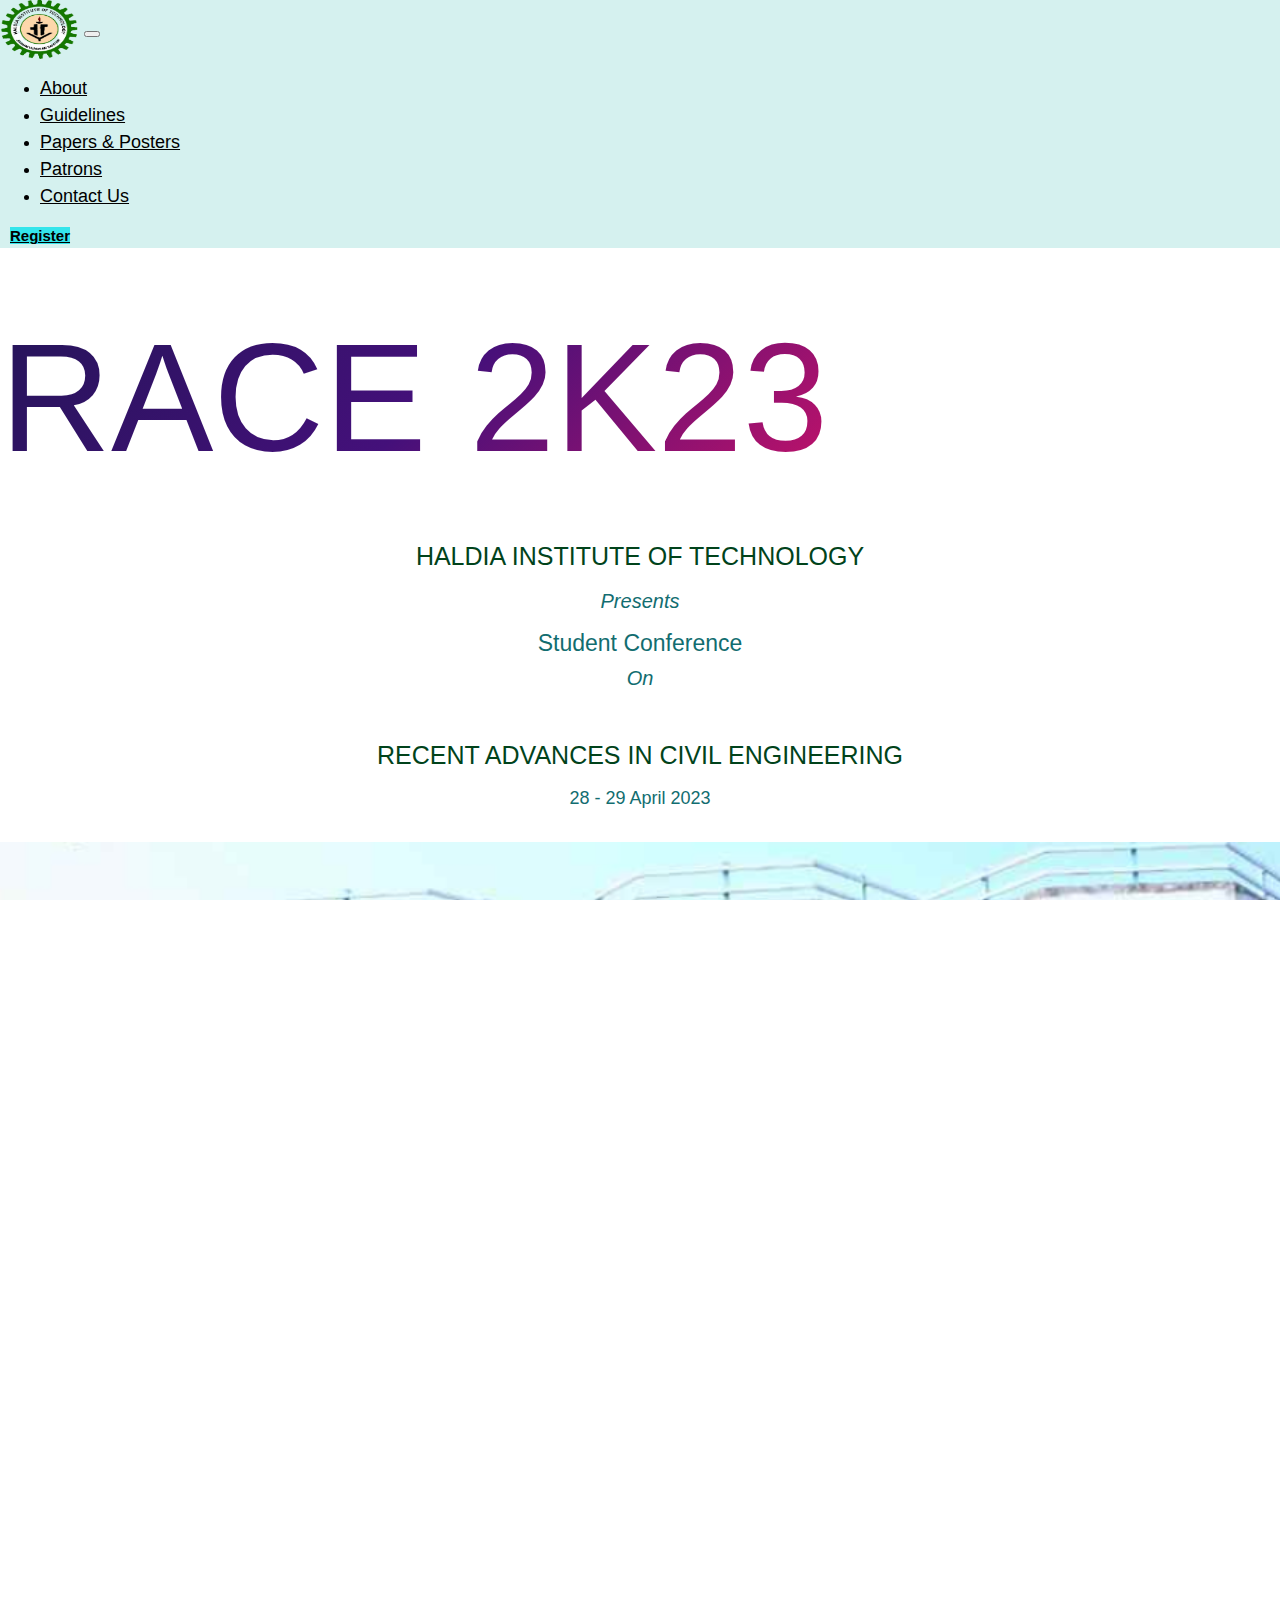
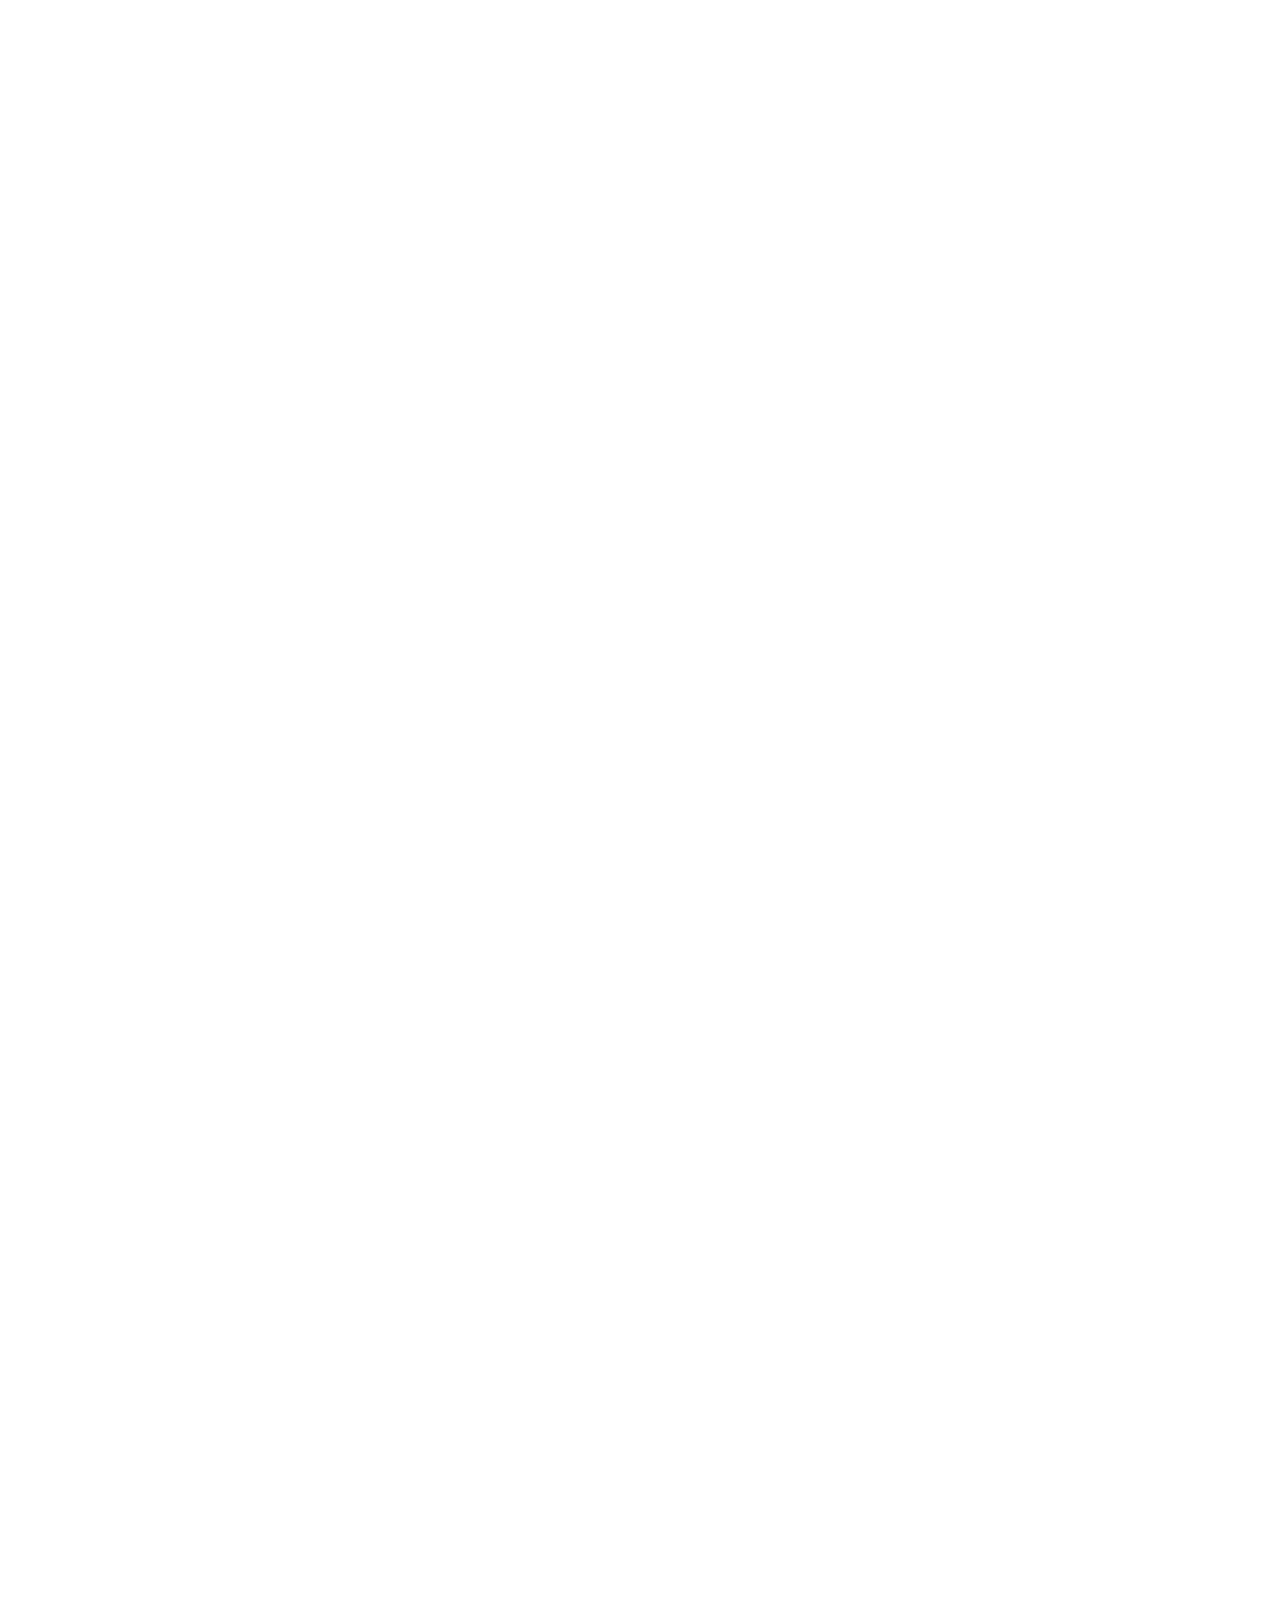
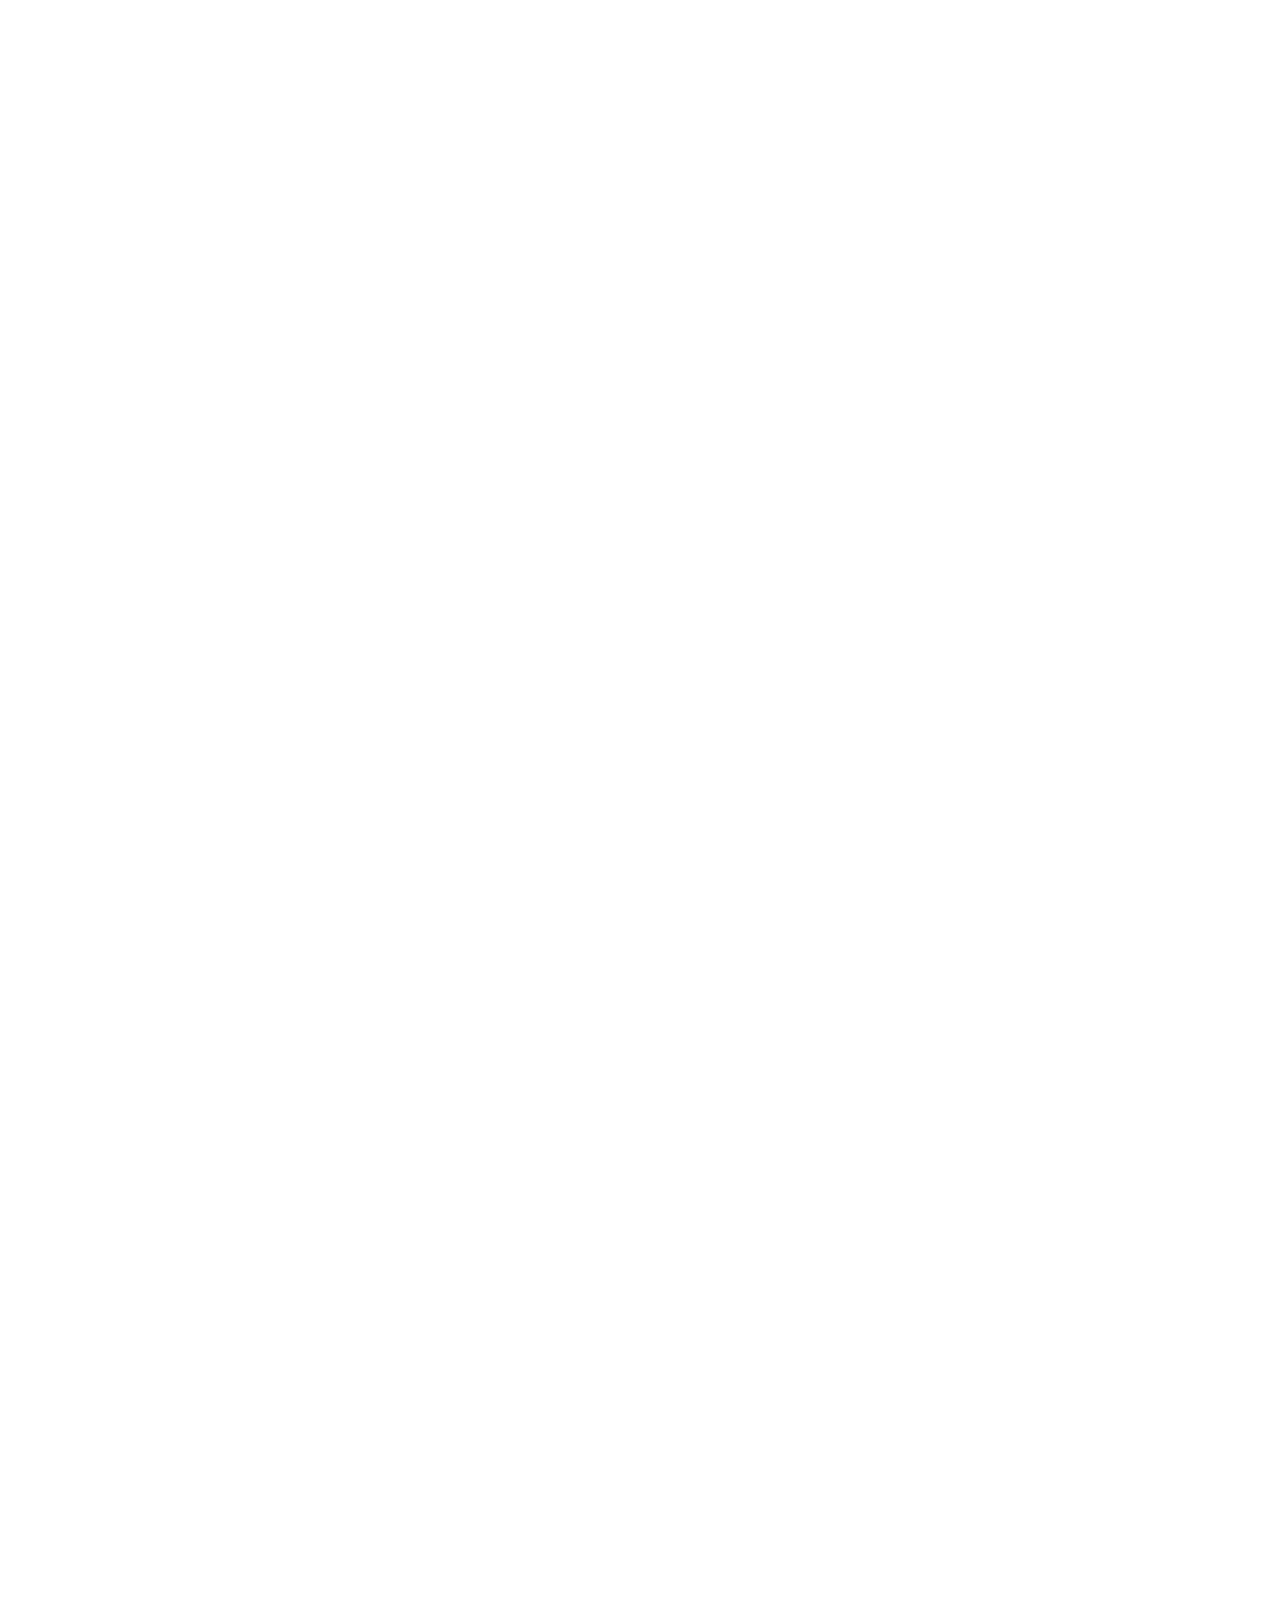
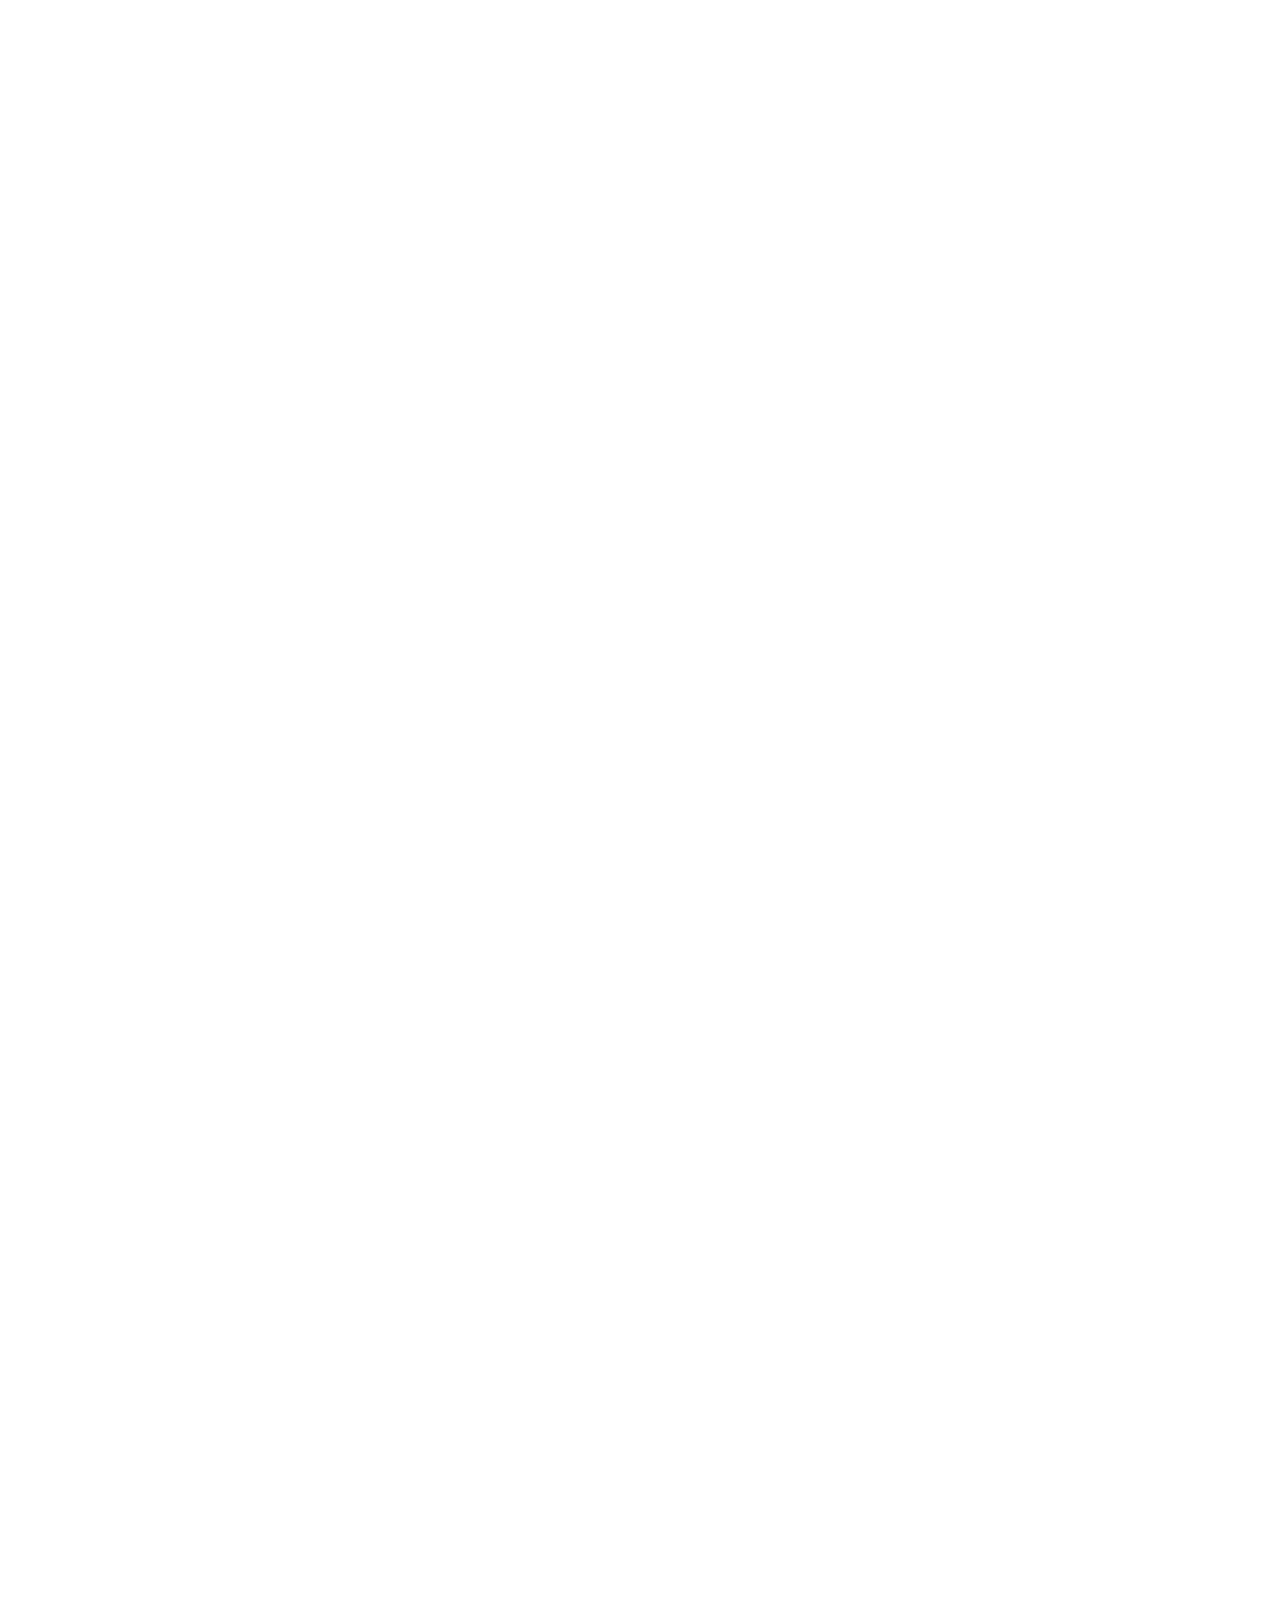
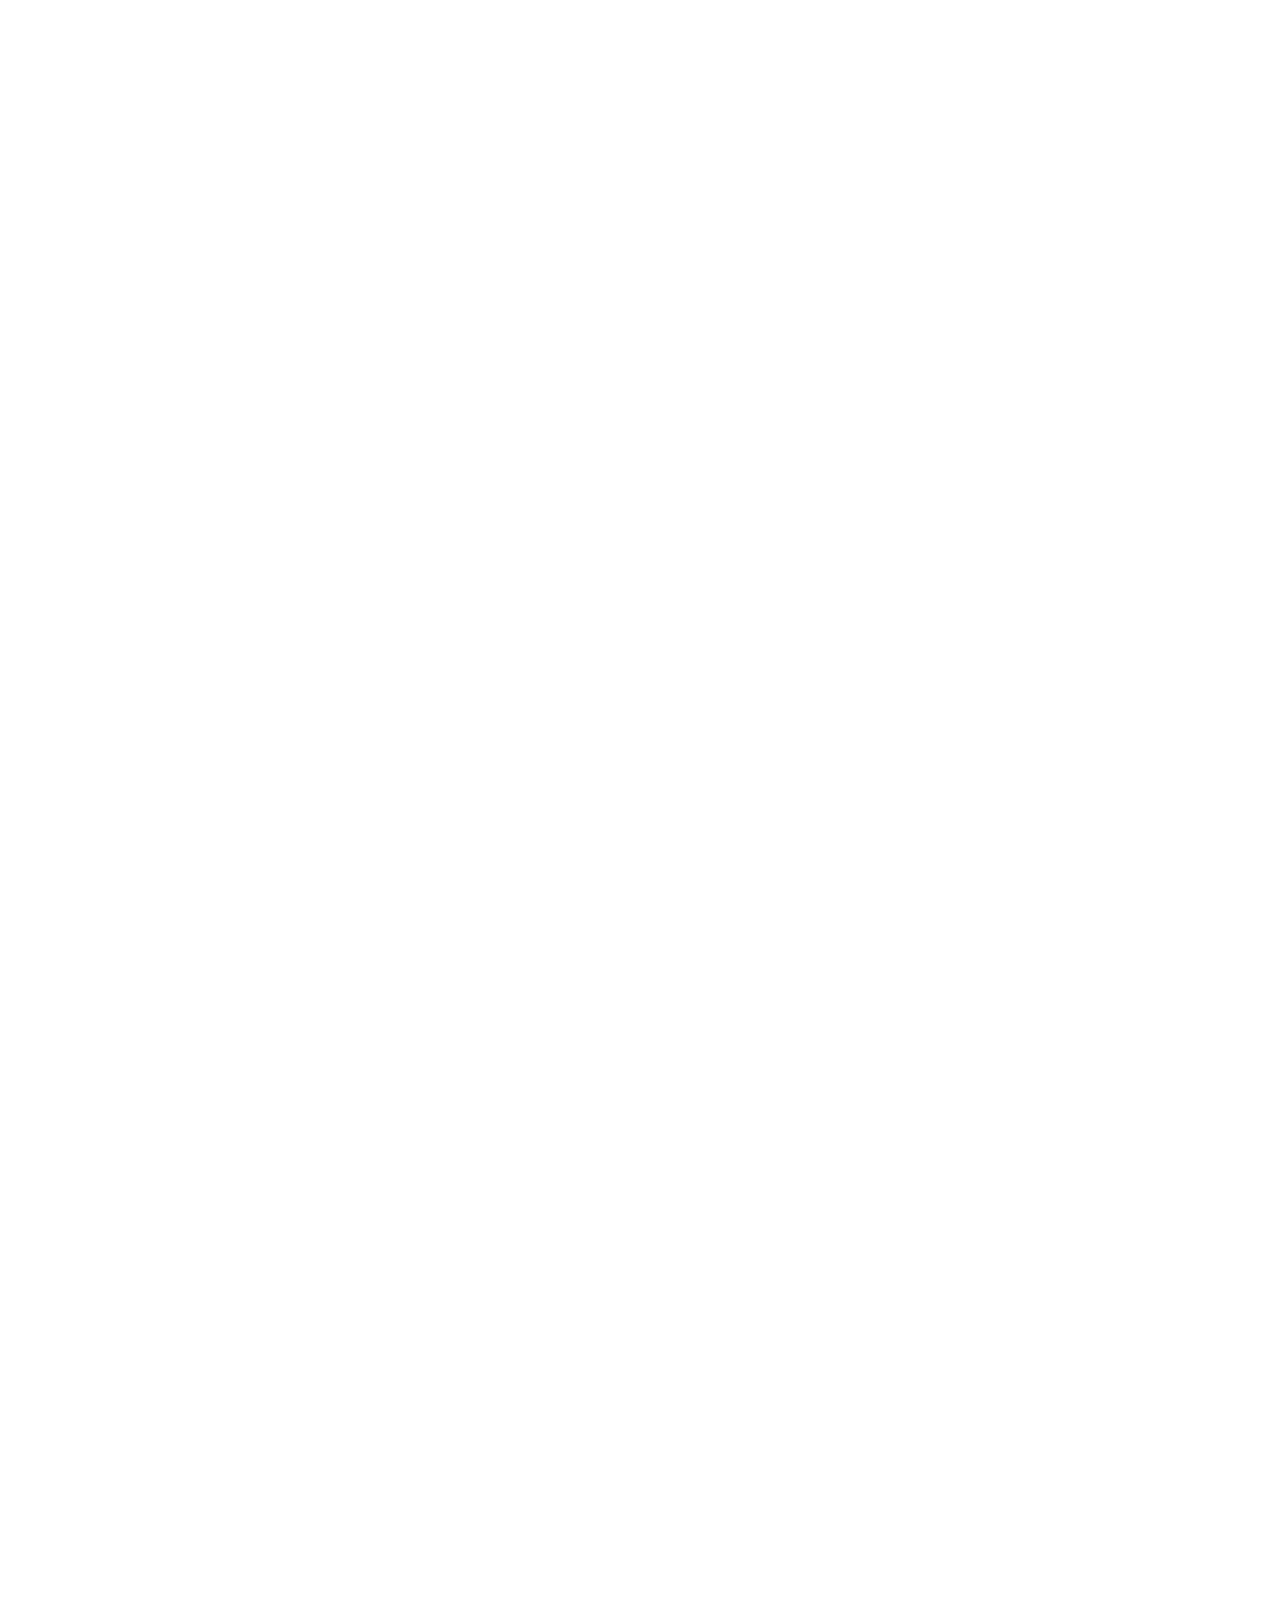
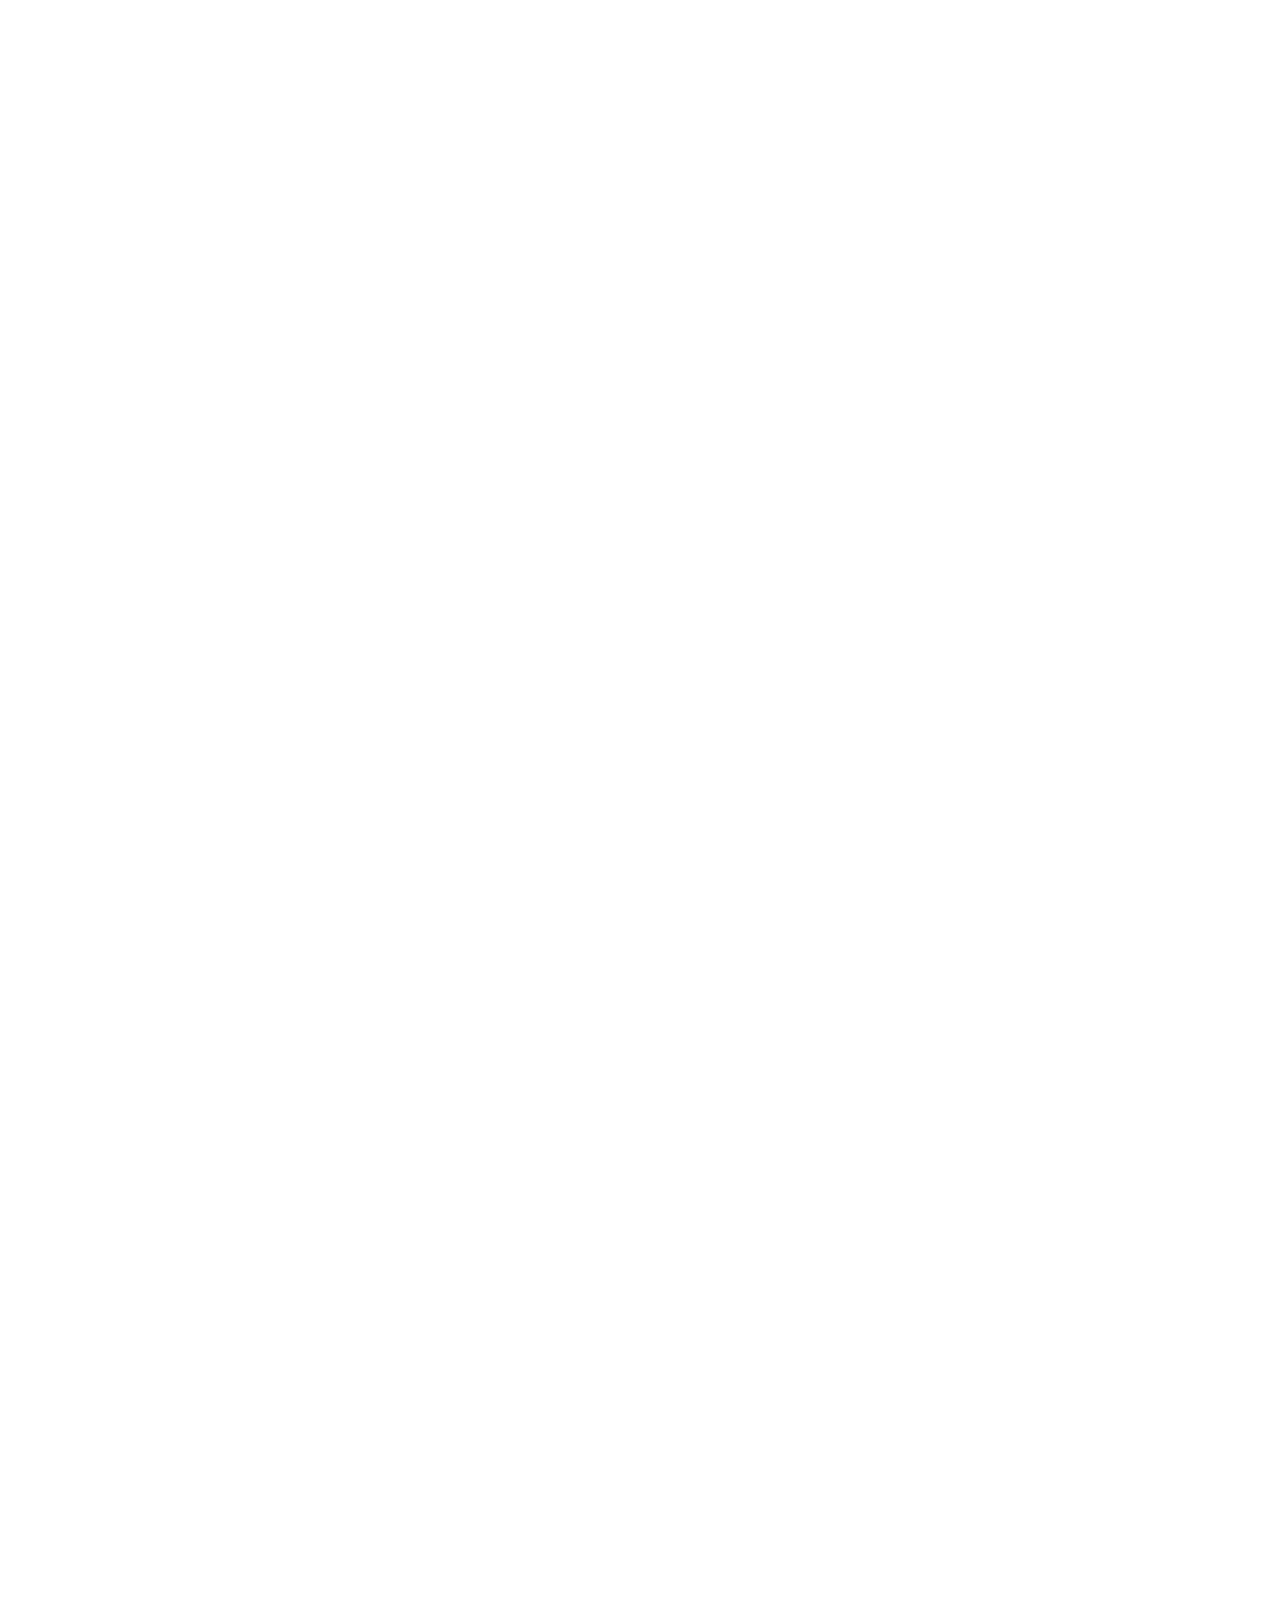
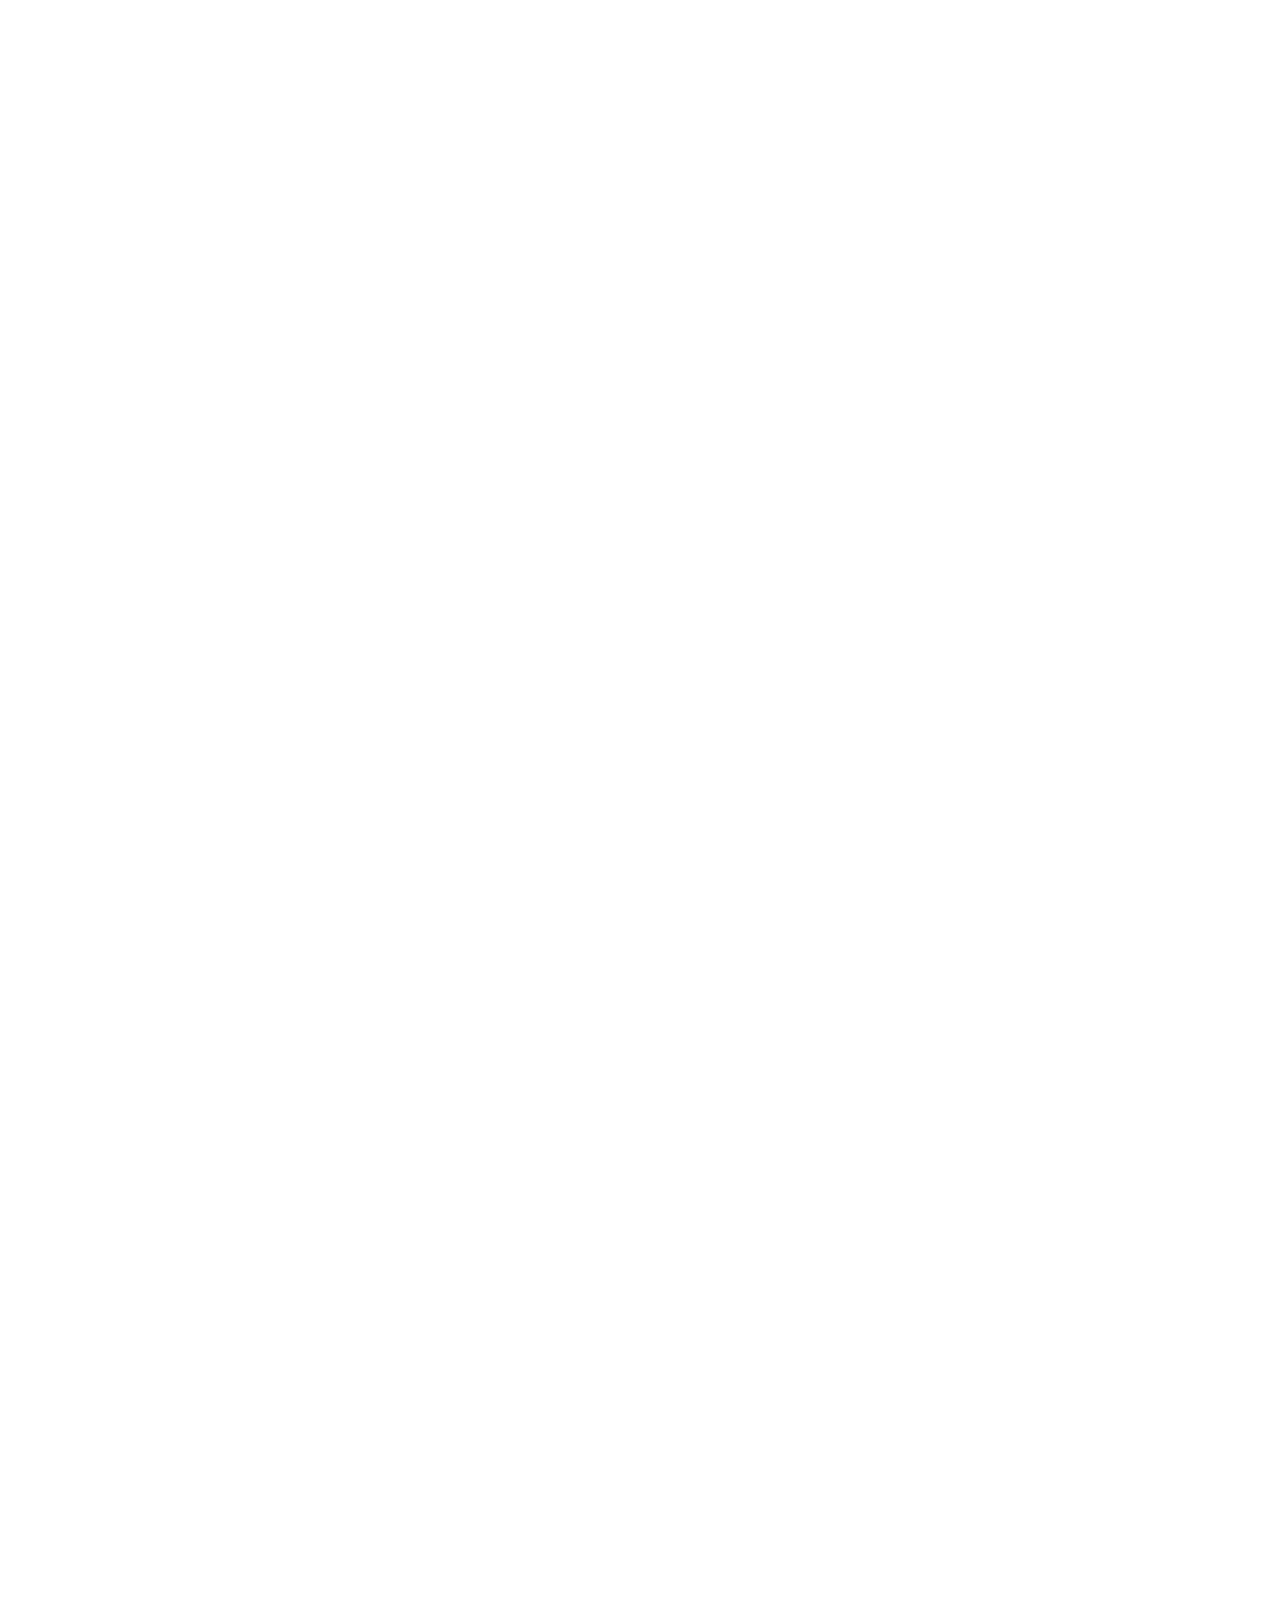
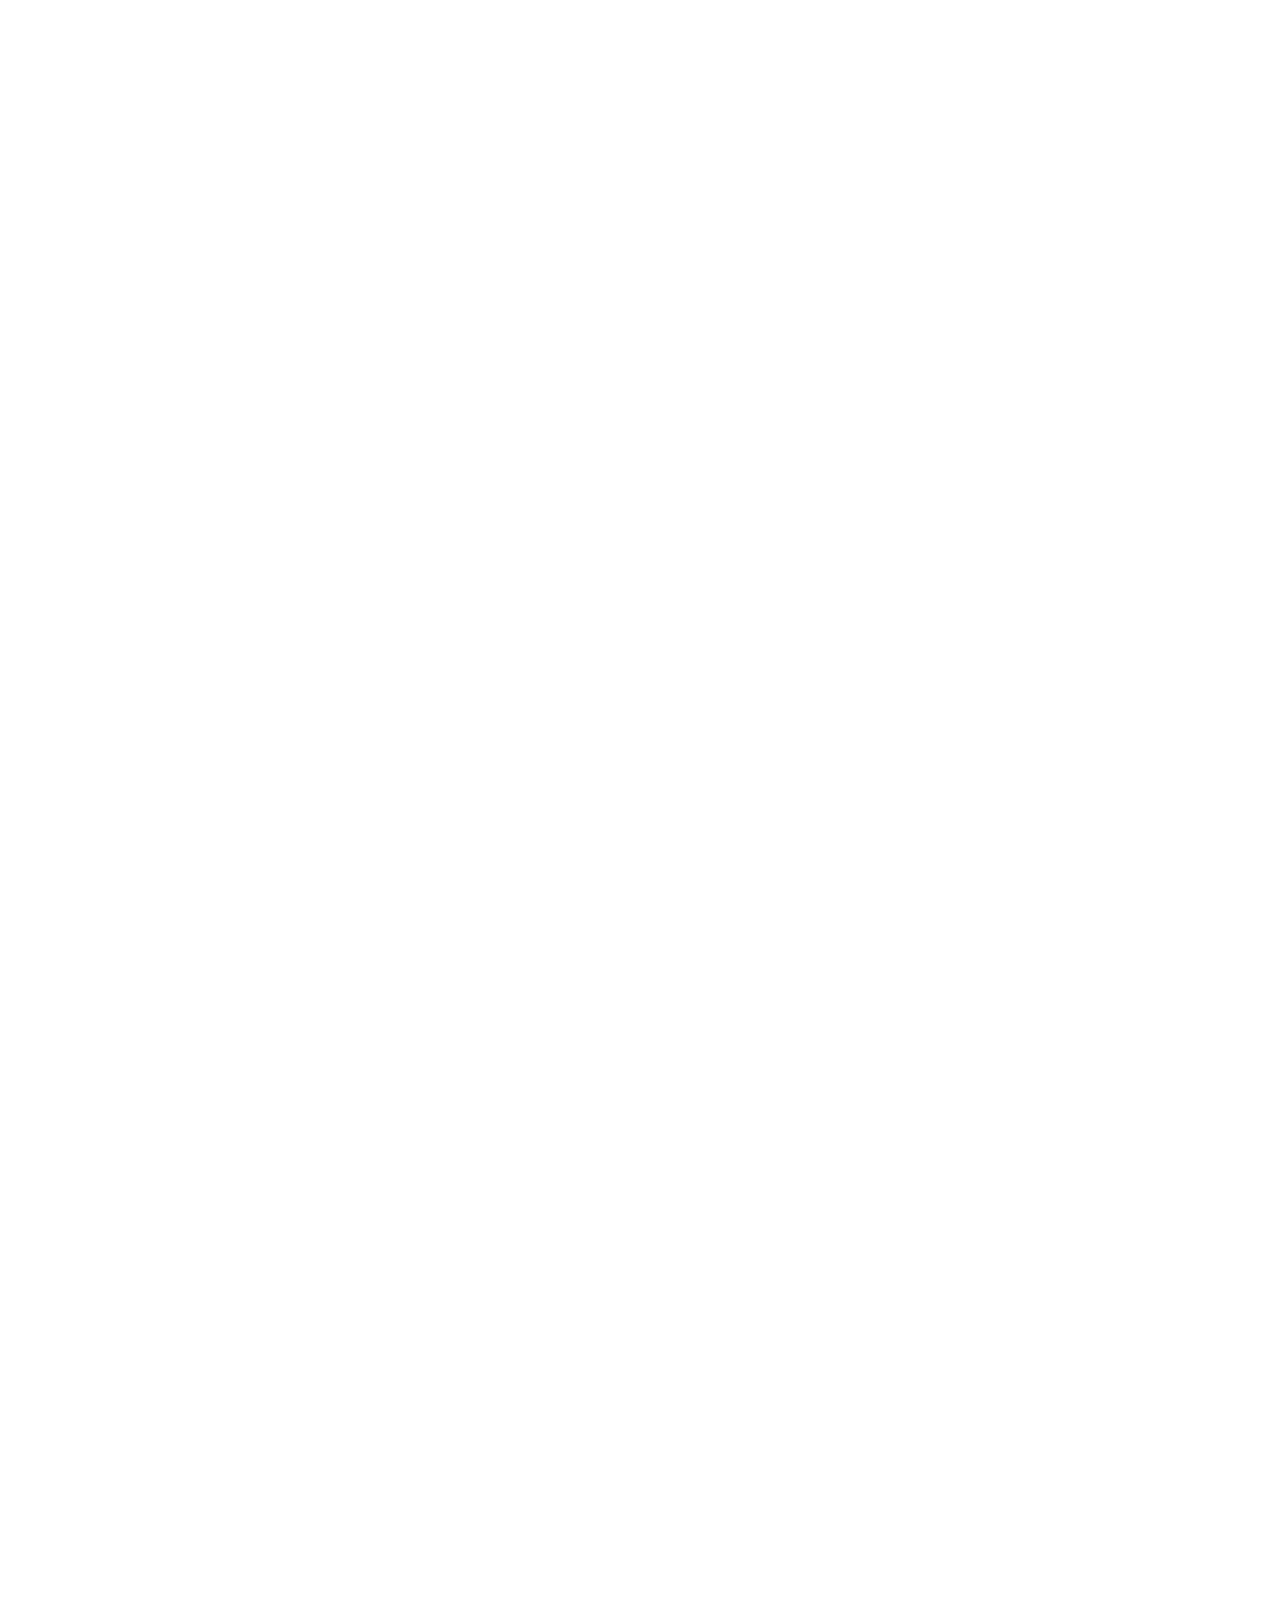
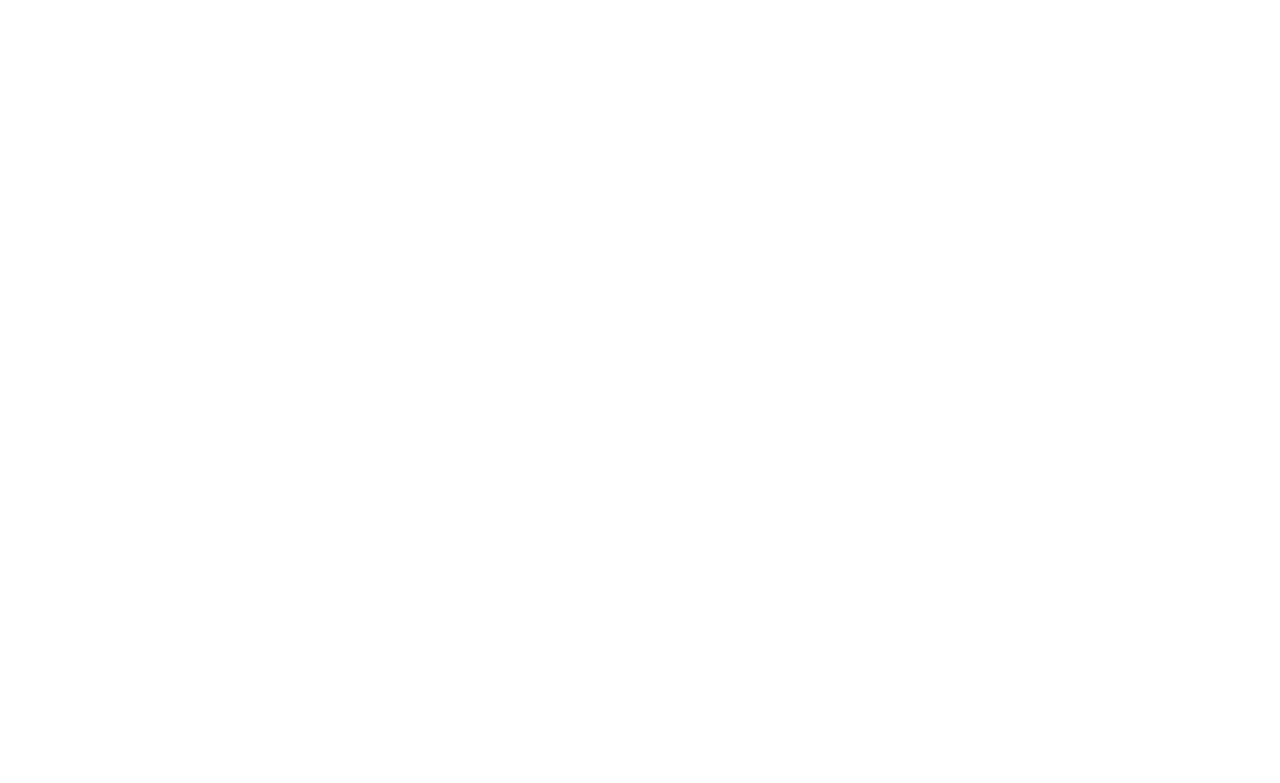
<file: index.html>
<!DOCTYPE html>
<html lang="en">
<head>
    <meta charset="UTF-8">
    <meta http-equiv="X-UA-Compatible" content="IE=edge">
    <meta name="viewport" content="width=device-width, initial-scale=1.0">

    <link href="https://cdn.jsdelivr.net/npm/bootstrap@5.2.1/dist/css/bootstrap.min.css" rel="stylesheet"
    integrity="sha384-iYQeCzEYFbKjA/T2uDLTpkwGzCiq6soy8tYaI1GyVh/UjpbCx/TYkiZhlZB6+fzT" crossorigin="anonymous">
    <script src="https://cdn.jsdelivr.net/npm/bootstrap@5.2.1/dist/js/bootstrap.bundle.min.js"
    integrity="sha384-u1OknCvxWvY5kfmNBILK2hRnQC3Pr17a+RTT6rIHI7NnikvbZlHgTPOOmMi466C8"
    crossorigin="anonymous"></script>
    <link rel="stylesheet" href="https://www.w3schools.com/w3css/4/w3.css">
  <link rel="stylesheet" href="https://stackpath.bootstrapcdn.com/bootstrap/5.0.0-alpha1/css/bootstrap.min.css"
    integrity="sha384-r4NyP46KrjDleawBgD5tp8Y7UzmLA05oM1iAEQ17CSuDqnUK2+k9luXQOfXJCJ4I" crossorigin="anonymous">
  <link rel="stylesheet" href="https://use.fontawesome.com/releases/v5.13.0/css/all.css">
  <link rel="stylesheet" href="https://cdn.jsdelivr.net/npm/bootstrap-icons@1.9.1/font/bootstrap-icons.css">
  <script src="https://cdn.jsdelivr.net/npm/popper.js@1.16.0/dist/umd/popper.min.js"
    integrity="sha384-Q6E9RHvbIyZFJoft+2mJbHaEWldlvI9IOYy5n3zV9zzTtmI3UksdQRVvoxMfooAo" crossorigin="anonymous">
    </script>
  
  <script src="https://stackpath.bootstrapcdn.com/bootstrap/5.0.0-alpha1/js/bootstrap.min.js"
    integrity="sha384-oesi62hOLfzrys4LxRF63OJCXdXDipiYWBnvTl9Y9/TRlw5xlKIEHpNyvvDShgf/" crossorigin="anonymous">
    </script>
<link rel="stylesheet" href="https://cdnjs.cloudflare.com/ajax/libs/font-awesome/6.2.0/css/all.min.css" integrity="sha512-xh6O/CkQoPOWDdYTDqeRdPCVd1SpvCA9XXcUnZS2FmJNp1coAFzvtCN9BmamE+4aHK8yyUHUSCcJHgXloTyT2A==" crossorigin="anonymous" referrerpolicy="no-referrer" /> 
<link rel="stylesheet" href="styles.css"> 
    <title>RACE 2023 - HIT, Haldia</title>
       
    <!-- Fevicon  -->

    <link rel="apple-touch-icon" sizes="180x180" href="https://raw.githubusercontent.com/Himanshi62/AAKAAR/main/aakar-website/static/img/apple-touch-icon.png">
    <link rel="icon" type="image/png" sizes="32x32" href="https://raw.githubusercontent.com/Himanshi62/AAKAAR/main/aakar-website/static/img/favicon-32x32.png">
    <link rel="icon" type="image/png" sizes="16x16" href="https://raw.githubusercontent.com/Himanshi62/AAKAAR/main/aakar-website/static/img/favicon-16x16.png">
    <link rel="manifest" href="/site.webmanifest">
    <meta name="msapplication-TileColor" content="#da532c">
    <meta name="theme-color" content="#ffffff">
    
    <style>
      body{
        overflow-x: hidden;
      }
      #intro {
        background-image: url("https://drive.google.com/file/d/1jjlX3jXlGyujVIFu-2tCdNg1F1KrU4DE/view");
        height: 100vh;
      }

      /* Height for devices larger than 576px */
      @media (min-width: 992px) {
        #intro {
          /* margin-top: -58.59px; */
        }
      }

      .navbar .nav-link {
        color: #000000 !important;
      }


      .accordion-section .panel-default > .panel-heading {
    border: 0;
    border-radius: 7px;
    background: #eaeef2;
    padding: 0;
}
.accordion-section .panel-default .panel-title a {
    display: block;
    text-decoration: none;
    font-weight: 400;
    /* font-family:
    ui-sans-serif
    system-ui
    -apple-system
    BlinkMacSystemFont
    'Segoe UI'
    Roboto
    'Helvetica Neue'
    Arial
    'Noto Sans'
    sans-serif
    'Apple Color Emoji'
    'Segoe UI Emoji'
    'Segoe UI Symbol'
    'Noto Color Emoji' ; */
       font-size: 1.1rem;
    color: #ffffff;
}
.accordion-section .panel-default .panel-title a:after {
    font-family: "Font Awesome 5 Free";
    font-style: normal;
    font-weight: 900;
    font-size: 28px;
    content: "\f106";
    color: #03989E;
    float: right;
    margin-top: 2px;
    /* position: relative; */
}
.accordion-section .panel-default .panel-title a.collapsed:after {
    content: "\f107";
}
.accordion-section .panel-default .panel-body {
    font-size: 1.2rem;
}




/* your CSS goes here*/
.title {color: #fa9746;margin-bottom: 30px;position: relative;}
.title::before {
  position: absolute;
  left: -29px;
  top: 0;
  height: 20px;
  width: 20px;
  transform: rotate(45deg);
  background-color: #03989E;
  /* box-shadow: 0px 4px 4px 0px #aaa; */
  border-radius: 4px;
  content: '';
}
.title::after {
  position: absolute;
  left: -19px;
  top: 25px;
  height: 14px;
  width: 14px;
  transform: rotate(45deg);
  background-color: #03989E;
  /* box-shadow: 0px 4px 4px 0px #aaa; */
  border-radius: 4px;
  content: '';
}
 /* services */
.services {
    padding:40px;
  position: relative;
}
.services .square {
  height: 100px;
  width: 100px;
  margin: 30px auto 40px;
  position: relative;
  border-radius: 15px;
  transform: rotate(45deg);
  padding: 10px;
  background-color:#d1f2eb;
  /* box-shadow: 0px 0px 27px 0px #ccc; */
  /* border: 2px dotted #eaf3fa; */
}
/* .square :hover{
  background-color: #03989E;
} */
.square i {
  transform: rotate(315deg);
  display: block;
  color: #31c3a6;
  font-size: 40px;
  padding-top: 17px;
  padding-right: 16px;
}
.services .square::before {
  position: absolute;
  left: -10px;
  top: 0;
  width: 1px;
  height: 100%;
  /* background-color: #fa9746; */
  content: '';
}
.services .square::after {
  position: absolute;
  left: 50px;
  top: 66px;
  width: 1px;
  height: 88%;
  /* background-color:#fa9746; */
  content: '';
  /* transform: rotate(90deg); */
}
.services .serv .num
 {
   width: 60px;
   height: 60px;
   background-color: #7499f1;
   /* box-shadow: 0px 0px 15px 0px #00a9d3; */
   margin: -38px auto 15px auto;
   border-radius: 50%;
   color: #fff;
   font-size: 30px;
    padding-top: 7px;
    border: 1px dashed;
  }
.services .serv h5 {color: #fa9746;}
.services .serv p {color: black;}
.services .serv hr {
  width: 30px;
  border-top: 3px solid rgb(0 169 211);
}







.timeline-steps {
    display: flex;
    justify-content: center;
    /* flex-wrap: wrap */
}

.timeline-steps .timeline-step {
    align-items: center;
    display: flex;
    flex-direction: column;
    position: relative;
    margin: 1rem
}

@media (min-width:768px) {
    .timeline-steps .timeline-step:not(:last-child):after {
        content: "";
        display: block;
        border-top: .25rem dotted #3b82f6;
        width: 3.46rem;
        position: absolute;
        left: 7.5rem;
        top: .3125rem
    }
    .timeline-steps .timeline-step:not(:first-child):before {
        content: "";
        display: block;
        border-top: .25rem dotted #3b82f6;
        width: 3.8125rem;
        position: absolute;
        right: 7.5rem;
        top: .3125rem
    }
}

.timeline-steps .timeline-content {
    width: 10rem;
    text-align: center
}

.timeline-steps .timeline-content .inner-circle {
    border-radius: 1.5rem;
    height: 1rem;
    width: 1rem;
    display: inline-flex;
    align-items: center;
    justify-content: center;
    background-color: #3b82f6
}

.timeline-steps .timeline-content .inner-circle:before {
    content: "";
    background-color: #3b82f6;
    display: inline-block;
    height: 3rem;
    width: 3rem;
    min-width: 3rem;
    border-radius: 6.25rem;
    opacity: .5
}
  



.panel {
    margin-bottom: 20px;
    background-color: #fff;
    /* border: 1px solid transparent; */
    border-radius: 4px;
    /* -webkit-box-shadow: 0 1px 1px rgba(0,0,0,.05); */
    /* box-shadow: 0 1px 1px rgba(0,0,0,.05); */
}

/* .profile-information .profile-desk {
    border-right: 1px solid #ddd;
    padding-right: 30px;
} */

.btn-primary {
    background-color: #1fb5ad;
    border-color: #1fb5ad;
    color: #FFFFFF;
}

.act-content{
    padding:40px;    
}

.recent-act h1 {
    text-align: center;
    color: #1fb5ad;
    font-size: 16px;
    font-weight: bold;
    text-transform: uppercase;
}

.activity-icon {
    border-radius: 50%;
    -webkit-border-radius: 50%;
    color: #FFFFFF;
    height: 30px;
    line-height: 30px;
    text-align: center;
    width: 30px;
    margin: 20px auto 20px;
    position: relative;
}

.activity-icon.terques {
    background: #8fd6d6;
}

.activity-icon {
    /* background: #C7CBD6; */
}

.recent-act:before {
    /* background-color: #eeeeee; */
    bottom: 0;
    content: "";
    left: 50%;
    position: absolute;
    top: 50px;
    width: 2px;
    z-index: 0;
}

.activity-desk {
    padding: 7px ;
    background: #f2f2f2;
    border-radius: 5px;
    -webkit-border-radius: 5px;
    position: relative;
    text-align: center;
}

.activity-desk h2 {
    color: #03989E;
    font-size: 14px;
    font-weight: bold;
    margin: 0 0 10px 0;
    text-transform: uppercase;
}


p{
  font-size: 1.1rem;
  font-family: 'Montserrat','Helvetica Neue',Arial,sans-serif;
  /* font-family: monserrat; */
}








/* body {
    margin-top: 20px;
} */
.timeline_area {
    position: relative;
    z-index: 1;
}
.single-timeline-area {
    position: relative;
    z-index: 1;
    /* padding-left: 80px; */
}
@media only screen and (max-width: 575px) {
    .single-timeline-area {
        /* padding-left: 100px; */
    }
}
.single-timeline-area .timeline-date {
    position: absolute;
    width: 180px;
    height: 100%;
    top: 0;
    left: 0;
    z-index: 1;
    display: -webkit-box;
    display: -ms-flexbox;
    display: flex;
    -webkit-box-align: center;
    -ms-flex-align: center;
    -ms-grid-row-align: center;
    align-items: center;
    -webkit-box-pack: end;
    -ms-flex-pack: end;
    justify-content: flex-end;
    padding-right: 60px;
}
@media only screen and (max-width: 575px) {
    .single-timeline-area .timeline-date {
        width: 100px;
    }
}
/* .single-timeline-area .timeline-date::after {
    position: absolute;
    width: 3px;
    height: 100%;
    content: "";
    background-color: #ebebeb;
    top: 0;
    right: 30px;
    z-index: 1;
} */
/* .single-timeline-area .timeline-date::before {
    position: absolute;
    width: 11px;
    height: 11px;
    border-radius: 50%;
    background-color: #355681;
    content: "";
    top: 50%;
    right: 26px;
    z-index: 5;
    margin-top: -5.5px;
} */
.single-timeline-area .timeline-date p {
    margin-bottom: 0;
    color: #020710;
    font-size: 13px;
    text-transform: uppercase;
    font-weight: 500;
}
.single-timeline-area .single-timeline-content {
    position: relative;
    z-index: 1;
    padding: 30px 30px 25px;
    border-radius: 6px;
    margin-bottom: 15px;
    margin-top: 15px;
    -webkit-box-shadow: 0 0.25rem 1rem 0 rgba(47, 91, 234, 0.125);
    box-shadow: 0 0.25rem 1rem 0 rgba(47, 91, 234, 0.125);
    border: 1px solid #ebebeb;
}
@media only screen and (max-width: 575px) {
    .single-timeline-area .single-timeline-content {
        padding: 20px;
    }
}
.single-timeline-area .single-timeline-content .timeline-icon {
    -webkit-transition-duration: 500ms;
    transition-duration: 500ms;
    width: 30px;
    height: 30px;
    background-color: #03989E;
    -webkit-box-flex: 0;
    -ms-flex: 0 0 30px;
    flex: 0 0 30px;
    text-align: center;
    max-width: 30px;
    border-radius: 50%;
    margin-right: 15px;
}
.single-timeline-area .single-timeline-content .timeline-icon svg {
    color: #ffffff;
    line-height: 30px;
}
.single-timeline-area .single-timeline-content .timeline-icon i {
    color: #ffffff;
    line-height: 30px;
}
.single-timeline-area .single-timeline-content .timeline-text h6 {
    -webkit-transition-duration: 500ms;
    transition-duration: 500ms;
}
.single-timeline-area .single-timeline-content .timeline-text p {
    font-size: 13px;
    margin-bottom: 0;
}
.single-timeline-area .single-timeline-content:hover .timeline-icon,
.single-timeline-area .single-timeline-content:focus .timeline-icon {
    background-color: #020710;
}
.single-timeline-area .single-timeline-content:hover .timeline-text h6,
.single-timeline-area .single-timeline-content:focus .timeline-text h6 {
    color: #355681;
}




/* header {
  background: white;
  display: flex;
  color: #355681;
  border-radius: 6px;
}
header:before,
header:after {
  content: '';
  margin: auto 1em;
  border-bottom: solid 6px;
  flex: 1;
}
h1 {
  position: relative;
  padding: 0.25em 1em;
  overflow: hidden;
  background: linear-gradient(currentcolor, currentcolor) no-repeat top center, linear-gradient(currentcolor, currentcolor) no-repeat bottom center;
  background-size: calc(100% - 1.65em) 3px;
}
h1:before,
h1:after {
  content: '';
  position: absolute;
  top: 0;
  left: 0;
  bottom: 0;
  right: 0;
  border: solid 3px;
  border-top: none;
  border-bottom: none;
  transform: skew(45deg);
  border-radius : 3px

}

h1:after {
  transform: skew(-45deg)
} */



/* h1 {
	margin: 1em 0 0.5em 0;
	font-weight: normal;
	position: relative;
	text-shadow: 0 -1px rgba(0,0,0,0.6);
	font-size: 34px;
	line-height: 40px;
	background: #03989E;
	background: #03989E;
	border: 1px solid #fff;
	padding: 5px 15px;
	color: white;
	border-radius: 0 10px 0 10px;
	box-shadow: inset 0 0 5px #03989E;
  font-family: 'Montserrat','Helvetica Neue',Arial,sans-serif;
} */




h1 {
  position: relative;
  margin: 1.5em 0 .9em;
  font-family: Verdana, Arial, Helvetica, sans-serif;
  text-transform: uppercase;
  font-size: 30px;
  line-height: 1.2;
  font-weight: bolder;
  text-align: center;
  overflow: hidden; 
}
h1:before, h1:after {
  position: absolute;
  top: 50%;
  content: '';
  width: 50%;
  height: 5px;
  display: inline-block;
  background: #31c3a6;
}

h1:before {
  margin-left: calc(-50% - 14px);
}

h1:after {
  margin-left: 14px;
}


@media screen and (max-width: 600px) {
  h1 {
    font-size: 24px;
  }
}

@media screen and (max-width: 480px) {
  h1 {
    font-size: 20px;
  }
}

@media screen and (max-width: 400px) {
  h1 {
    font-size: 15px;
  }
}





.md-stepper-horizontal {
	display:table;
	width:100%;
	margin:0 auto;
	background-color:#FFFFFF;
	/* box-shadow: 0 3px 8px -6px rgba(0,0,0,.50); */
}
.md-stepper-horizontal .md-step {
	display:table-cell;
	position:relative;
	padding:24px;
}
/* .md-stepper-horizontal .md-step:hover,
.md-stepper-horizontal .md-step:active {
	background-color:rgba(0,0,0,0.04);
} */
.md-stepper-horizontal .md-step:active {
	border-radius: 15% / 75%;
}
.md-stepper-horizontal .md-step:first-child:active {
	border-top-left-radius: 0;
	border-bottom-left-radius: 0;
}
.md-stepper-horizontal .md-step:last-child:active {
	border-top-right-radius: 0;
	border-bottom-right-radius: 0;
}
.md-stepper-horizontal .md-step:hover .md-step-circle {
	/* background-color:#757575; */
}
.md-stepper-horizontal .md-step:first-child .md-step-bar-left,
.md-stepper-horizontal .md-step:last-child .md-step-bar-right {
	display:none;
}
.md-stepper-horizontal .md-step .md-step-circle {
	width:30px;
	height:30px;
	margin:0 auto;
	background-color:#355681;
	border-radius: 50%;
	text-align: center;
	line-height:30px;
	font-size: 16px;
	font-weight: 600;
	color:#FFFFFF;
}
.md-stepper-horizontal.green .md-step.active .md-step-circle {
	background-color:#00AE4D;
}
.md-stepper-horizontal.orange .md-step.active .md-step-circle {
	background-color:#355681;
}
.md-stepper-horizontal .md-step.active .md-step-circle {
	background-color: #355681;
}
.md-stepper-horizontal .md-step.done .md-step-circle:before {
	font-family:'FontAwesome';
	font-weight:100;
	content: "\f00c";
}
.md-stepper-horizontal .md-step.done .md-step-circle *,
.md-stepper-horizontal .md-step.editable .md-step-circle * {
	display:none;
}
.md-stepper-horizontal .md-step.editable .md-step-circle {
	-moz-transform: scaleX(-1);
	-o-transform: scaleX(-1);
	-webkit-transform: scaleX(-1);
	transform: scaleX(-1);
}
.md-stepper-horizontal .md-step.editable .md-step-circle:before {
	font-family:'FontAwesome';
	font-weight:100;
	content: "\f040";
}
.md-stepper-horizontal .md-step .md-step-title {
	margin-top:16px;
	font-size:16px;
	font-weight:600;
}
.md-stepper-horizontal .md-step .md-step-title,
.md-stepper-horizontal .md-step .md-step-optional {
	text-align: center;
	color:rgba(0,0,0,.26);
}
.md-stepper-horizontal .md-step.active .md-step-title {
	font-weight: 600;
	color:rgba(0,0,0,.87);
}
.md-stepper-horizontal .md-step.active.done .md-step-title,
.md-stepper-horizontal .md-step.active.editable .md-step-title {
	font-weight:600;
}
.md-stepper-horizontal .md-step .md-step-optional {
	font-size:12px;
}
.md-stepper-horizontal .md-step.active .md-step-optional {
	color:rgba(0,0,0,.54);
}
.md-stepper-horizontal .md-step .md-step-bar-left,
.md-stepper-horizontal .md-step .md-step-bar-right {
	position:absolute;
	top:36px;
	height:1px;
	border-top:1px solid #DDDDDD;
}
.md-stepper-horizontal .md-step .md-step-bar-right {
	right:0;
	left:50%;
	margin-left:20px;
}
.md-stepper-horizontal .md-step .md-step-bar-left {
	left:0;
	right:50%;
	margin-right:20px;
}






ul.timeline {
    list-style-type: none;
    position: relative;
}
ul.timeline:before {
    content: ' ';
    background: #d4d9df;
    display: inline-block;
    position: absolute;
    left: 29px;
    width: 2px;
    height: 100%;
    z-index: 400;
}
ul.timeline > li {
    margin: 20px 0;
    padding-left: 20px;
}
ul.timeline > li:before {
    content: ' ';
    background: white;
    display: inline-block;
    position: absolute;
    border-radius: 50%;
    border: 3px solid #355681;
    left: 20px;
    width: 20px;
    height: 20px;
    z-index: 400;
}






/* h3 {
        font-family: sans-serif;
        margin: 100px auto;
        color: #228B22;
        text-align: center;
        font-size: 30px;
        max-width: 600px;
        position: relative;
      }
       h3:before {
        content: "";
        display: block;
        width: 130px;
        height: 5px;
        background: #03989E;
        left: 0;
        top: 50%;
        position: absolute;
      }
h3:after {
        content: "";
        display: block;
        width: 130px;
        height: 5px;
        background: #03989E;
        right: 0;
        top: 50%;
        position: absolute;
      } */

      .intention{
          background-color: #e8f8f5;
      }

      .intention:hover{
          background-color: #5fd0ba;
      }




      .context {
    width: 100%;
    position: absolute;
    /* top:50vh; */
    
}

.context img{
    text-align: center;
    color: #fff;
    /* font-size: 50px; */
    z-index: 1000;
}


.area{
    background: white;  
    background: -webkit-linear-gradient(to left, #d1f2eb, #31c3a6);  
    width: 100%;
    height:100vh;
    
   
}

.circles{
    position: absolute;
    top: 0;
    left: 0;
    width: 100%;
    height: 100%;
    overflow: hidden;
}

.circles li{
    position: absolute;
    display: block;
    list-style: none;
    width: 20px;
    height: 20px;
    background: #31c3a6;
    animation: animate 25s linear infinite;
    bottom: -150px;
    
}

.circles li:nth-child(1){
    left: 25%;
    width: 80px;
    height: 80px;
    animation-delay: 0s;
}


.circles li:nth-child(2){
    left: 10%;
    width: 20px;
    height: 20px;
    animation-delay: 2s;
    animation-duration: 12s;
}

.circles li:nth-child(3){
    left: 70%;
    width: 20px;
    height: 20px;
    animation-delay: 4s;
}

.circles li:nth-child(4){
    left: 40%;
    width: 60px;
    height: 60px;
    animation-delay: 0s;
    animation-duration: 18s;
}

.circles li:nth-child(5){
    left: 65%;
    width: 20px;
    height: 20px;
    animation-delay: 0s;
}

.circles li:nth-child(6){
    left: 75%;
    width: 110px;
    height: 110px;
    animation-delay: 3s;
}

.circles li:nth-child(7){
    left: 35%;
    width: 150px;
    height: 150px;
    animation-delay: 7s;
}

.circles li:nth-child(8){
    left: 50%;
    width: 25px;
    height: 25px;
    animation-delay: 15s;
    animation-duration: 45s;
}

.circles li:nth-child(9){
    left: 20%;
    width: 15px;
    height: 15px;
    animation-delay: 2s;
    animation-duration: 35s;
}

.circles li:nth-child(10){
    left: 85%;
    width: 150px;
    height: 150px;
    animation-delay: 0s;
    animation-duration: 11s;
}



@keyframes animate {

    0%{
        transform: translateY(0) rotate(0deg);
        opacity: 1;
        border-radius: 0;
    }

    100%{
        transform: translateY(-1000px) rotate(720deg);
        opacity: 0;
        border-radius: 50%;
    }

}





.logo-header {
    background: linear-gradient(rgba(62, 63, 64, 0.6), rgba(62, 63, 64, 0.6)), url("https://images.pexels.com/photos/417273/pexels-photo-417273.jpeg?auto=compress&cs=tinysrgb&w=1260&h=750&dpr=1");
	background-size: cover;
	background-position: center bottom;
	color: #fff;
	font-family: 'Nunito', sans-serif;
	padding-top: 150px;
	padding-bottom: 100px;
}

.logo-header h1 {
	font-size: 3rem;
	font-weight: 300;
	margin: 0 auto 0.2em auto;
}

.logo-header p {
	font-size: 1.15rem;
	width: 80%;
	margin: 0 auto 2em auto;
}

.logo-header .logo {
	margin: 0 auto 1em auto;
}

.logo-header .btn {
	padding: 10px 26px;
	background-color: #313131;
	color: #FFF;
	display: inline-block;
	box-sizing: border-box;
	-moz-box-sizing: border-box;
	-webkit-box-sizing: border-box;
	text-decoration: none;
	border: solid 2px #313131;
	border-radius: 2px;
	-moz-border-radius: 2px;
	-webkit-border-radius: 2px;
}

.logo-header .btn:hover {
	color: #FFF;
	background-color: #1f69ff;
	border-color: #1f69ff;
}

@media (min-width: 992px) {
	.logo-header {
		height: 100vh;
		padding-top: 0;
		padding-bottom: 0;
	}
	.logo-header h1 {
		font-size: 4rem;
	}
	.logo-header p {
		width: 60%;
	}
}

@media (max-width: 480px) {
	.logo-header h1 {
		font-size: 2.4rem;
	}
}




    </style>

      
</head>
<body>
  
    <nav class="navbar navbar-expand-lg navbar-transparent" style=" margin-top: 0px; margin-bottom: 0; padding-top: 0px; padding-bottom: 0; z-index: 2000; background-color: #d5f1ef;">
        <div class="container"><a href="#"> <img src="123.png" width="80px" height="60px"></a>
          <button type="button" data-toggle="collapse" data-target="#navbarSupportedContent"
            aria-controls="navbarSupportedContent" aria-expanded="false" aria-label="Toggle navigation"
            class="navbar-toggler"><span class="navbar-toggler-icon"></span></button>
          <div id="navbarSupportedContent" class="collapse navbar-collapse">
            <ul class="navbar-nav ml-auto">
              <li class="nav-item active fw-bold"><a href="#about" class="nav-link" style="font-size: 18px;color: rgb(0, 0, 0)"> About </a>
              </li>
              <!-- <li class="nav-item active fw-bold"><a href="#incentive" class="nav-link" style="font-size: 18px; color:black">
                  Incentives</a></li> -->
              <!-- <li class="nav-item active fw-bold"><a href="#abstract" class="nav-link" style="font-size: 18px; color:black">
                  Call for Abstract</a></li> -->
                  
              <li class="nav-item active fw-bold"><a href="#guidelines" class="nav-link" style="font-size: 18px;color:rgb(0, 0, 0)">
                  Guidelines</a></li>
              <!-- <li class="nav-item active fw-bold"><a href="#faq" class="nav-link" style="font-size: 18px; color:black"> FAQ </a>
              </li> -->
              <li class="nav-item active fw-bold"><a href="#topics" class="nav-link" style="font-size: 18px;color:rgb(0, 0, 0)">
                Papers & Posters</a></li>
             
              <li class="nav-item active fw-bold"><a href="#patrons" class="nav-link" style="font-size: 18px;color:rgb(0, 0, 0)">
                Patrons</a></li>
              <li class="nav-item active fw-bold"><a href="#contact" class="nav-link" style="font-size: 18px;color:rgb(0, 0, 0)"> Contact Us</a>
              </li>
            </ul>
            
            <a class="btn" style="background-color: #34e5eb; font-weight: 600; color: rgb(0, 0, 0); margin-left: 10px;"
              href="Register.html" target="_blank">Register</a>
            
          </div>
        </div>
      </nav>

      <div class="container" style="margin-top:1.7rem;">
        <div class="row">
          <div class="col-md-12 text-center">
            <h3 class="animate-charcter"> RACE 2K23</h3>
          </div>
        </div>
      </div>

      
         
     



        


       



      <!-- <section class="logo-header">
        <div class="container h-100">
           <div class="row h-100 align-items-center">
              <div class="col-12 col-md-12 text-center header-content">
                 <img src="https://raw.githubusercontent.com/Himanshi62/images/main/ices2.png" alt="logo">
                 <div class="d-grid gap-2 d-sm-flex justify-content-sm-center">
                  
                  <a class="btn btn-lg" style="background-color: #03989E; font-weight: 600; color: rgb(236, 229, 229); border-radius: 5px;"
                    href="/accounts/google/login/">LOGIN</a>
                                  </div>
                 <h1>Let's make design fast and easy.</h1>
                 <p>We offer a huge collection of simple, beautiful and ready to use blocks. All blocks can be downloaded free of charge from learnwd.com</p>
                 <p>
                    <a class="btn btn-primary rounded" href="https://www.learnwd.com/">Download Now</a>
                 </p>
              </div>
           </div>
        </div>
     </section>
    -->

    
    <!-- <section class="logo-header" style="overflow-x: hidden;">
      <div class="container h-100">
         <div class="row h-100 align-items-center">
            <div class="col-12 col-md-12 text-center header-content" style="padding-left: 0;">
               <img src="https://raw.githubusercontent.com/Himanshi62/images/main/ices3.png"  style="margin-left: 0px; padding-left: 0; ">
               <br> -->
               <!-- <div class="d-grid gap-2 d-sm-flex justify-content-sm-center ">
                
                <a class="btn btn-lg" style="background-color: #03989E; font-weight: 600; color: rgb(236, 229, 229); border-radius: 5px;"
                  href="/accounts/google/login/">LOGIN</a>
                                </div> -->
               <!-- <h1>Let's make design fast and easy.</h1>
               <p>We offer a huge collection of simple, beautiful and ready to use blocks. All blocks can be downloaded free of charge from learnwd.com</p>
               <p>
                  <a class="btn btn-primary rounded" href="https://www.learnwd.com/">Download Now</a>
               </p> -->
            <!-- </div>
         </div>
      </div>
   </section> -->

   
   <!-- <div class="w3-content w3-section" >
    
    <img class="mySlides" src="HIT.png" style="width: 100%; height: 450px;">
  
 
    <img class="mySlides" src="1.jpg" style="width: 100%; height: 450px;">
    <img class="mySlides" src="2.jpg" style="width: 100%; height: 450px;">
    <img class="mySlides" src="3.jpg" style="width: 100%; height: 450px;">
    <img class="mySlides" src="4.jpg" style="width: 100%; height: 450px;">
  
    <button class="w3-button w3-display-left" onclick="plusDivs(-1)" style="background-color: rgb(211, 211, 211);  color: rgb(0, 0, 0);">&#10094; </button>
<button class="w3-button w3-display-right" onclick="plusDivs(+1)" style="background-color:rgb(211, 211, 211);  color: rgb(0, 0, 0);">&#10095;</button>
</div> -->

<div style="text-transform: uppercase; text-align: center; margin-top: 1rem;">
  <h4 style="font-size: 25px; color: #01431b;">Haldia  Institute  of  Technology</h4>
  <h5 style="font-size: 20px; color: #126d70; font-style: italic; text-transform: none">Presents</h5>
  <h5 style="font-size: 23px; color:#126d70 ;text-transform: none">Student Conference 
    <br><span style="font-size: 20px; color: #126d70; font-style: italic; text-transform: none">On</span></h5><br>
  <h4 style="font-size: 25px; color:#01431b ">Recent Advances in Civil Engineering</h4>
  <h5 style="font-size: 2opx; color: #126d70;text-transform: none">28 - 29 April 2023</h5>
</div>


<div class="slider-container" style="margin-top: 2rem;">
        
  <div class="menu">
    <!-- <div class="Race">
      
        <button class="abc">
          Haldia  Institute  of  Technology Presents
          <br>
          <span>Student Conference On </span>
          <br>
          Recent Advances in Civil Engineering
          <br>28 - 29 APRIL
        <br>
        
        
      </button> -->
        
    
        <!-- <div>
        <button class="abc"><img height="40px" src="logo.png"> <span>Haldia  Institute  of  Technology</span>
        </button>
        </div> -->

    <!-- </div> -->
      
    <label for="slide-dot-1"></label>
    <label for="slide-dot-2"></label>
    <label for="slide-dot-3"></label>
      <label for="slide-dot-4"></label>
      <label for="slide-dot-5"></label>
      
    
  </div>
  <input id="slide-dot-1" type="radio" name="slides" checked>
  <div class="slide slide-1"></div>
  <input id="slide-dot-2" type="radio" name="slides">
  <div class="slide slide-2"></div>
  <input id="slide-dot-3" type="radio" name="slides">
  <div class="slide slide-3"></div>
     <input id="slide-dot-4" type="radio" name="slides">
  <div class="slide slide-4"></div>
    <input id="slide-dot-5" type="radio" name="slides">
  <div class="slide slide-5"></div>
</div>



<script>
  var slideIndex = 1;
showDivs(slideIndex);

function plusDivs(n) {
showDivs(slideIndex += n);
}

function showDivs(n) {
var i;
var x = document.getElementsByClassName("mySlides");
if (n > x.length) {slideIndex = 1}
if (n < 1) {slideIndex = x.length} ;
for (i = 0; i < x.length; i++) {
x[i].style.display = "none";
}
x[slideIndex-1].style.display = "block";
}
</script>
   
<div id="about" class=" mb-4 py-0" style="background-color: white; margin-top: -10px; padding-top: -16px;">
  <div class="container">
    <header>
      <h1 class="" style="text-align: center;">About The Institute</h1>

    </header>
    <p style="text-align: justify; font-size: 1.2rem;">Haldia Institute of Technology (An autonomous institute of ICARE, Haldia, approved by
      AICTE and Affiliated with MAKAUT, West Bengal) began its journey in the year 1996. It is
      the first private and accredited academic institute to impart technical education. The Institute
      is situated at Haldia – an industrial hub in Eastern India. Since its inception, Haldia Institute of
      Technology is dedicated to the objectives of creating highly trained professional manpower in
      various disciplines of Engineering, Technology, and Social Science. The Institute is also
      dedicated to the contribution of higher scientific research. Haldia is situated at on the
      confluence of Hooghly and Haldia river in Purba Medinipur district, West Bengal. It is about
      58 nautical miles by waterways and 130 km. by roadways from Kolkata. The area is well
      connected with roads, waterway and railways.
      </p>
  </div>
</div>
<div  class=" mb-4 py-0" style="background-color: white; margin-top: -10px; padding-top: -16px;">
  <div class="container">
    <header>
      <h1 class="" style="text-align: center;">About Civil Engineering Department</h1>

    </header>
    <p style="text-align: justify; font-size: 1.2rem;">The Department of civil engineering was established in year 2005, with the vision to become
      a dynamic contributor to the community by ensuring excellence in academics and research in
      the field of Civil Engineering and to create an environment that will facilitate the growth of
      individuals in this field through innovative teaching, research with a strong tie-up with industry.
      The Department offers a B.Tech degree course in Civil Engineering and M.Tech degree course
      in Structural Engineering. Students are motivated and trained up for GATE/GRE/TOEFL/CAT
      etc. by our faculty members. The department is accredited by NBA and NAAC (A+ grade.).
      Department organizes workshops, expert talk etc. regularly.</p>
  </div>
</div>

  <div class=" mb-4 py-0" style="background-color: white; margin-top: -10px; padding-top: -16px;">
    <div class="container">
      <header>
        <h1 class="" style="text-align: center;">About RACE 2K23</h1>

      </header>
      <p style="text-align: justify; font-size: 1.2rem;">RACE-2023 provides a forum for discussion on Technical concepts, skill development and     possible innovations in the civil infrastructure sector. This conference aims at bringing the best technical minds working in the field of Civil engineering on a common platform to share their knowledge of technical expertise, experience and forthcoming challenges in the development of infrastructure in the country. Moreover, it will be a great opportunity for the enthusiastic students and research scholars to learn from the experiences and vision of eminent scientists and innovators.The conference is expected to include presentations on latest research trends showcasing the important achievements and upcoming challenges in the development of the infrastructure sector pertaining to civil engineering. The conference invites researchers to showcase their work in any given area of civil engineering that somewhere relates to the overall progress of infrastructure development in the country.</p>
    </div>
  </div>


  <!-- <div id="paper" class=" mb-4" style="background-color: white; ">
    <div class="container">
      <h1 class="" style="text-align: center;">Paper Presentation</h1>
      <p style="text-align: justify; font-size: 1.2rem;">The Symposium Paper Presentation is a forum for young and promising students enthusiastic in research to present their work in front of some of the most experienced professors of the country, civil engineering leaders and industrialists.If you are a research enthusiast and you feel that your research paper has got something extraordinary, Aakaar invites you to showcase your research work in front of eminent professors, industry professionals and talented students at a formal conference.</p>
    </div>
  </div> -->

  <div id="motive" class="container">
    <h1 class="" style="text-align: center;">Our Motive</h1>
  <div class="row row-cols-1 row-cols-md-4 mb-4 text-center">
    <div class="col">
      <div class="card mb-4 rounded-3" >
        <div class="card-body intention" >
          <p style="font-size: 1.2rem;"> Encourage, promote <br> and support <br> Research in <br> Civil Engineering</p>
          
        </div>
      </div>
    </div>
    <div class="col">
      <div class="card mb-4 rounded-3 " >
        <div class="card-body intention" >
          <p style="font-size: 1.2rem;">Bring together Academia, Industry Professionals, and Research <br> Scholars. </p>
          
        </div>
      </div>
    </div>
    <div class="col">
      <div class="card mb-4 rounded-3">
        <div class="card-body intention">
          <p  style="font-size: 1.2rem;">Provide an excellent platform for exchanging new ideas & possible cross-collaboration</p>
          
        </div>
      </div>
    </div>
    <div class="col">
      <div class="card mb-4 rounded-3 intention">
        
        <div class="card-body intention" >
          <p style="font-size: 1.2rem;">Give exposure to researchers to present their Research Papers at a formal Conference</p>
        </div>
      </div>
    </div>
  </div>
  </div>


 


      <!--Section: Content-->




      <!-- ################################################## -->
      





      

      <!-- ################################### -->
      <!-- <div id="incentive" class="services pd container py-0">
        <h1 class="" style="text-align: center;">Key Incentives</h1>

        <div class="container">
          <div class="row text-center">
            <div class="col-md-4">
              <div class="square"><i class="fas fa-trophy"></i></div>
              <div class="serv">
                <h3>Prizes</h3>
                <p style="font-size: 1.3rem;">Get a chance to win cash prizes of worth INR 50k</p>
              </div>
            </div>
            <div class="col-md-4">
              <div class="serv">
                <div class="square"><i class="fas fa-cogs"></i></div>
                <h3>Feedback</h3>
                <p style="font-size: 1.3rem;">Get reviews from Prominent judging panel
                </p>
              </div>
            </div>
            <div class="col-md-4">
              <div class="square"><i class="fas fa-newspaper"></i></div>
              <div class="serv">
                <h3>Publication</h3>
                <p style="font-size: 1.3rem;">Top 3 research works will be published in Aakaar Magazine</p>
              </div>
            </div>
            <div class="col-md-4">
              <div class="square"><i class="fas fa-handshake"></i></div>
              <div class="serv">
                <h3>Interaction</h3>
                <p style="font-size: 1.3rem;">Chance to interact with IITB professors and industrialists</p>
              </div>
            </div>
            <div class="col-md-4">
              <div class="square"><i class="fas fa-certificate"></i></div>
              <div class="serv">
                <h3>Certification</h3>
                <p style="font-size: 1.3rem;">Get Certified from India's largest Civil Engineering promoting body</p>
              </div>
            </div>
            <div class="col-md-4">
              <div class="square"><i class="fas fa-file"></i></div>
              <div class="serv">
                <h3>Resume Point</h3>
                <p style="font-size: 1.3rem;">A Pan-India competition will definitely add stars to resume</p>
              </div>
            </div>
          </div>
        </div>
      </div> -->
      <!-- ##################################### -->




      <!-- ################################################## -->

      <!-- <div id="abstract" class=" mb-4" style="background-color: white;">
        <div class="container">
          <h1 class="" style="text-align: center;">CALL FOR ABSTRACTS</h1>
          <p style="text-align: justify; font-size: 1.2rem;">An abstract is a concise version of your research presented in skeletal form, focusing on the essentials of a more significant idea or claim. It should be sufficient for reviewers to discern the nature and significance of your research, the fairness in your approach, and the nature of the results or progress to date</p>
        </div>
      </div> -->

      <!-- ##################################################### -->



      <!-- ########################################################### -->



      










      <!-- <section class="timeline_area section_padding_130">
        
          <div class="container"> -->
            <!-- <h1 class="" style="text-align: center; font-size: large;">Abstracts are invited on any of the following topics</h1> -->
               <!-- <h3 class="fw-bold" style="text-align: center;">Abstracts are invited on any of the following topics</h3>
              
              <div class="row">
                  <div class="col-12">
                      <div class="apland-timeline-area">
                          <div class="single-timeline-area timeline-date wow fadeInLeft" data-wow-delay="0.1s" style="visibility: visible; animation-delay: 0.1s; animation-name: fadeInLeft;">
                              
                              <div class="row">
                                  <div class="col-12 col-md-6 col-lg-4">
                                      <div class="single-timeline-content d-flex wow fadeInLeft" data-wow-delay="0.3s" style="visibility: visible; animation-delay: 0.3s; animation-name: fadeInLeft;">
                                        <div class="timeline-icon"><i class="fa fa-graduation-cap" aria-hidden="true"></i></div>
                                        <div class="timeline-text">
                                            <h6>Construction Management and Methods</h6>
                                        </div>
                                      </div>
                                  </div>
                                  <div class="col-12 col-md-6 col-lg-4">
                                      <div class="single-timeline-content d-flex wow fadeInLeft" data-wow-delay="0.5s" style="visibility: visible; animation-delay: 0.5s; animation-name: fadeInLeft;">
                                          <div class="timeline-icon"><i class="fa fa-graduation-cap" aria-hidden="true"></i></div>
                                          <div class="timeline-text">
                                              <h6>Concrete Technology and Building Materials</h6>
                                          </div>
                                      </div>
                                  </div>
                                  <div class="col-12 col-md-6 col-lg-4">
                                      <div class="single-timeline-content d-flex wow fadeInLeft" data-wow-delay="0.7s" style="visibility: visible; animation-delay: 0.7s; animation-name: fadeInLeft;">
                                          <div class="timeline-icon"><i class="fa fa-graduation-cap" aria-hidden="true"></i></div>
                                          <div class="timeline-text">
                                            <h6>Hydraulic and Water Resources Engineering/Ocean Engineering</h6>
                                          </div>
                                      </div>
                                  </div>
                              </div>
                          </div>
                          <div class="single-timeline-area">
                              <div class="timeline-date wow fadeInLeft" data-wow-delay="0.1s" style="visibility: visible; animation-delay: 0.1s; animation-name: fadeInLeft;">
                              </div>
                              <div class="row">
                                  <div class="col-12 col-md-6 col-lg-4">
                                      <div class="single-timeline-content d-flex wow fadeInLeft" data-wow-delay="0.3s" style="visibility: visible; animation-delay: 0.3s; animation-name: fadeInLeft;">
                                          <div class="timeline-icon"><i class="fa fa-graduation-cap" aria-hidden="true"></i></div>
                                          <div class="timeline-text">
                                              <h6>Geotechnical Engineering</h6>
                                          </div>
                                      </div>
                                  </div>
                                  <div class="col-12 col-md-6 col-lg-4">
                                      <div class="single-timeline-content d-flex wow fadeInLeft" data-wow-delay="0.5s" style="visibility: visible; animation-delay: 0.5s; animation-name: fadeInLeft;">
                                          <div class="timeline-icon"><i class="fa fa-graduation-cap" aria-hidden="true"></i></div>
                                          <div class="timeline-text">
                                              <h6> Remote Sensing (GPS/GIS) </h6>
                                          </div>
                                      </div>
                                  </div>
                                  <div class="col-12 col-md-6 col-lg-4">
                                    <div class="single-timeline-content d-flex wow fadeInLeft" data-wow-delay="0.5s" style="visibility: visible; animation-delay: 0.5s; animation-name: fadeInLeft;">
                                        <div class="timeline-icon"><i class="fa fa-graduation-cap" aria-hidden="true"></i></div>
                                        <div class="timeline-text">
                                            <h6>Structural Engineering</h6>
                                        </div>
                                    </div>
                                </div>
                              </div>
                          </div>
                          <div class="single-timeline-area">
                              <div class="timeline-date wow fadeInLeft" data-wow-delay="0.1s" style="visibility: visible; animation-delay: 0.1s; animation-name: fadeInLeft;">
                              </div>
                              <div class="row">
                                  <div class="col-12 col-md-6 col-lg-4">
                                      <div class="single-timeline-content d-flex wow fadeInLeft" data-wow-delay="0.3s" style="visibility: visible; animation-delay: 0.3s; animation-name: fadeInLeft;">
                                          <div class="timeline-icon"><i class="fa fa-graduation-cap" aria-hidden="true"></i></div>
                                          <div class="timeline-text">
                                              <h6>Transportation Engineering</h6>
                                          </div>
                                      </div>
                                  </div>
                                  <div class="col-12 col-md-6 col-lg-4">
                                      <div class="single-timeline-content d-flex wow fadeInLeft" data-wow-delay="0.5s" style="visibility: visible; animation-delay: 0.5s; animation-name: fadeInLeft;">
                                          <div class="timeline-icon"><i class="fa fa-graduation-cap" aria-hidden="true"></i></div>
                                          <div class="timeline-text">
                                              <h6>Environmental Engineering
                                              </h6>
                                          </div>
                                      </div>
                                  </div>
                                  <div class="col-12 col-md-6 col-lg-4">
                                      <div class="single-timeline-content d-flex wow fadeInLeft" data-wow-delay="0.7s" style="visibility: visible; animation-delay: 0.7s; animation-name: fadeInLeft;">
                                          <div class="timeline-icon"><i class="fa fa-graduation-cap" aria-hidden="true"></i></div>
                                          <div class="timeline-text">
                                              <h6> Architecture, Infrastructure and Urban Science
                                              </h6>
                                          </div>
                                      </div>
                                  </div>
                                  <p style="font-size: 1.1rem;" class="fw-bold">Note: While submitting an Abstract, please make sure to follow our 'Abstract submission guidelines’. Abstracts not adhering to these guidelines will be turned down.</p>
                              </div>
                          </div>
                      </div>
                  </div>
              </div>
          </div>
      </section> -->


<!-- ################################################## -->





<div id="guidelines" class="container my-5 text-center">
  <h1>Guidelines</h1>
   <div style="background-color: #d8ffea;">
    <p style="font-size: 1.2rem; font-weight: bold;">Last date of early bird registration – 27. 03. 2023</p>
    <p style="font-size: 1.2rem; font-weight: bold;">Last date for Paper and Poster submission – 10. 04. 2023</p>
    <p style="font-size: 1.2rem; font-weight: bold; color: red;">Registration fees – Rs.1200/-</p>
    <hr>
    <p style="font-size: 1.5rem; font-weight: bolder; color: rgb(97, 8, 8);">PAYMENT DETAILS</p>
    <p style="font-size: 1rem; font-weight: bold; color: red;">A/C No - 95582200022467</p>
    <p style="font-size: 1rem; font-weight: bold; color: red;">IFSC CODE - CNRB0019558</p>
    <p style="font-size: 1rem; font-weight: bold; color: red;">A/C Holder Name - NEXUS CE HIT</p>
    <p style="font-size: 1rem; font-weight: bold; color: red;">Bank Name - CANARA BANK</p>
  </div>
    <br>
    <p style="font-size: 1.2rem;">Strictly follow the guidelines for participation and submission</p>
    <div class="d-grid gap-2 d-sm-flex justify-content-sm-center">
      <a href="https://drive.google.com/file/d/1lP2eH80VZln9qvEDqVo5a6XuIUi3vbEy/view?usp=sharing" target="_blank"><button type="button" class="btn btn-lg px-4 gap-3" style="background-color: #03989e; color: white;">Guidelines</button></a>
    </div>
  
</div>

<div id="topics" class="container">
  <h1 class="" style="text-align: center;">Papers and Posters</h1>
<!-- <div class="row row-cols-1 row-cols-md-4 mb-4">
  <div class="col">
    <div class="mb-4 rounded-3" >
      <div class="" >
        <h5>STRUCTURAL ENGINEERING</h5>
        <h6>CONCRETE TECHNOLOGY</h6>
        <h6>BUILDING MATERIALS</h6>
        <h6>OPTIMIZATION OF STRUCTURES</h6>
        <h6>DYNAMIC ANALYSIS OF STRUCTURES</h6>
        
      </div>
    </div>
  </div>
  <div class="col">
    <div class="card mb-4 rounded-3 " >
      <div class="card-body intention" >
        <h5>WATER RESOURCES ENGINEERING</h5>
        <h6>HYDRAULICS AND HYDROLOGY</h6> 
       
        
        
      </div>
    </div>
  </div>
  <div class="col">
    <div class="card mb-4 rounded-3">
      <div class="card-body intention">
        <h5>GEOTECHNICAL ENGINEERING</h5>
        <h6>ADVANCE FOUNDATION ENGINEERING</h6> 
        <h6>SOIL-STRUCTURE INTERACTION</h6>
        
        
        
      </div>
    </div>
  </div>
  <div class="col">
    <div class="card mb-4 rounded-3 intention">
      
      <div class="card-body intention" >
       <h5>INNOVATION IN HIGHWAY ENGINEEERING</h5>
       
      </div>
    </div>
  </div>
  <div class="col">
    <div class="card mb-4 rounded-3 intention">
      
      <div class="card-body intention" >
       <h5>ENVIRONMENTAL ENGINEERING</h5>
       <h6>AIR POLLUTION AND CONTROL</h6>
      </div>
    </div>
  </div>
</div> -->

<div class="topics">
  <ul class="topic-list"><h4 class="list-header">&#x27A2; STRUCTURAL ENGINEERING</h4>
    <li>&#x27A2; CONCRETE TECHNOLOGY</li>
    <li>&#x27A2; BUILDING MATERIALS</li>
    <li>&#x27A2; OPTIMIZATION OF STRUCTURES</li>
    <li>&#x27A2; DYNAMIC ANALYSIS OF STRUCTURES</li>
  </ul>
  <ul class="topic-list"><h4 class="list-header">&#x27A2; WATER RESOURCES ENGINEERING</h4>
    <li>&#x27A2; HYDRAULICS AND HYDROLOGY</li>
  </ul>

  <ul class="topic-list"><h4 class="list-header">&#x27A2; GEOTECHNICAL ENGINEERING</h4>
    <li>&#x27A2; ADVANCE FOUNDATION ENGINEERING</li>
    <li>&#x27A2; SOIL-STRUCTURE INTERACTION</li>
  </ul>

  <ul class="topic-list"><h4 class="list-header">&#x27A2; INNOVATION IN HIGHWAY ENGINEEERING</h4></ul>
  <ul class="topic-list"><h4 class="list-header">&#x27A2; ENVIRONMENTAL ENGINEERING</h4>
    <li>&#x27A2; AIR POLLUTION AND CONTROL</li>
  </ul>
</div>
</div>



<div  id = "patrons"class=" mb-4 py-0" style="background-color: white; margin-top: -10px; padding-top: -16px;">
  <div class="container">
    <header>
      <h1 class="" style="text-align: center;">Chief Patron</h1>
    </header>
    <div class="row">
      <div class="col-md-12 col-sm-12">
        
        <img class="mx-auto rounded-circle" src="a.png" width="240px" height="240px"
              alt="..." style="border-bottom: 5px solid #03989E; object-fit: cover; display: block; text-align: center;">
        <h4 style="text-align: center; font-size: 25px; font-weight: bold;">Dr. Lakshman Chandra Seth, D.Litt.</h4>
        <h4 style="text-align: center; font-size: 20px;">Chairman HIT</h4>
  
        </div>
    </div>
  </div>
</div>
<div  class=" mb-4 py-0" style="background-color: white; margin-top: -10px; padding-top: -16px;">
  <div class="container">
    <header>
      <h1 class="" style="text-align: center;">Patrons</h1>
    </header>
    <div class="row">
      <div class="col-md-12 col-sm-12">
        <h4 style="text-align: center; font-size: 23px; font-weight: 600;">&#x2022 Mr. Asish Lahiri, Secretary, ICARE</h4>
        <h4 style="text-align: center; font-size: 23px; font-weight: 600;">&#x2022 Mr. Sayantan Seth, Vice-Chairman, HIT</h4>
        <h4 style="text-align: center; font-size: 23px; font-weight: 600;">&#x2022 Mr. Sudipton Seth, ICARE</h4>

        </div>
    </div>
  </div>
</div>

<div  class=" mb-4 py-0" style="background-color: white; margin-top: -10px; padding-top: -16px;">
  <div class="container">
    <header>
      <h1 class="" style="text-align: center;">Expert Speakers</h1>
    </header>
    <div class="row" >
      <div class="col-sm-12 col-md-4">
        <img class="mx-auto rounded-circle" src="person.jpg" width="240px" height="240px"
              alt="..." style="border-bottom: 5px solid #03989E; object-fit: cover; display: block; text-align: center;">
              <h4 style="text-align: center; font-size: 25px; font-weight: bold;">Somnath Dutta</h4>
              <h4 style="text-align: center;">General Manager</h4>
              <h5 style="text-align: center;">CESC-Thermal Power Plant
                Haldia </h5>
       
      </div>
      <div class="col-sm-12 col-md-4">
        <img class="mx-auto rounded-circle" src="person.jpg" width="240px" height="240px"
              alt="..." style="border-bottom: 5px solid #03989E; object-fit: cover; display: block; text-align: center;">
              <h4 style="text-align: center; font-size: 25px; font-weight: bold;">A. C. Mishra</h4>
              <h4 style="text-align: center;">Plant Head</h4>
              <h5 style="text-align: center;">MCPI- Haldia</h5>
              
        
      </div>

      <div class="col-sm-12 col-md-4">
        <img class="mx-auto rounded-circle" src="j.jpg" width="240px" height="240px"
              alt="..." style="border-bottom: 5px solid #03989E; object-fit: cover; display: block; text-align: center;">
              <h4 style="text-align: center; font-size: 25px; font-weight: bold;">Dr. Gautam K. Bysack</h4>
              <h4 style="text-align: center;">Chairman </h4>
              <h5 style="text-align: center;">Civil Engineering Division,
                West Bengal State Centre,</h5>
              <h5 style="text-align: center;">The Institution of Engineers (India)</h5>
       
      </div>

      
      
    </div>

    <div class="row" style="margin-top: 3rem;">
      <div class="col-sm-12 col-md-4">
        <img class="mx-auto rounded-circle" src="i.jpg" width="240px" height="240px"
              alt="..." style="border-bottom: 5px solid #03989E; object-fit: cover; display: block; text-align: center;">
              <h4 style="text-align: center; font-size: 25px; font-weight: bold;">Dr. Ambarish Ghosh</h4>
              <h4 style="text-align: center;">Professor</h4>
              <h5 style="text-align: center;">Head of Civil Engineering Department</h5>
              <h5 style="text-align: center;">IIEST, Shibpur</h5>
       
      </div>
      <div class="col-sm-12 col-md-4">
        <img class="mx-auto rounded-circle" src="h.jpg" width="240px" height="240px"
              alt="..." style="border-bottom: 5px solid #03989E; object-fit: cover; display: block; text-align: center;">
              <h4 style="text-align: center; font-size: 25px; font-weight: bold;">Dr. Rana Roy</h4>
              <h4 style="text-align: center;">Professor</h4>
              <h5 style="text-align: center;">Aerospace Engineering and Applied Mechanics</h5>
              <h5 style="text-align: center;">IIEST, Shibpur</h5>
        
      </div>

      <div class="col-sm-12 col-md-4">
        <img class="mx-auto rounded-circle" src="g.jpg" width="240px" height="240px"
              alt="..." style="border-bottom: 5px solid #03989E; object-fit: cover; display: block; text-align: center;">
              <h4 style="text-align: center; font-size: 25px; font-weight: bold;">Dr. Radha Das</h4>
              <h4 style="text-align: center;">Professor, Head of the Department</h4>
              <h5 style="text-align: center;">Dean of Students</h5>
              <h5 style="text-align: center;">Haldia Institute of Technology</h5>
        
      </div>

      
      
    </div>
  </div>
</div>
	
<div class=" mb-4 py-0" style="background-color: white; margin-top: -10px; padding-top: -16px;">
  <div class="container">
    <header>
      <h1 class="" style="text-align: center;">Head of Department</h1>
    </header>
    <div class="row">
      <div class="col-md-12 col-sm-12">
        
        <img class="mx-auto rounded-circle" src="d.jpg" width="240px" height="240px"
              alt="..." style="border-bottom: 5px solid #03989E; object-fit: cover; display: block; text-align: center;">
        <h4 style="text-align: center; font-size: 25px; font-weight: bold;">Prof. (Dr.) Sasank Shekhar Hota</h4>
        <h4 style="text-align: center; font-size: 20px;">Department of Civil Engineering, HIT</h4>
  
        </div>
    </div>
  </div>
</div>

<div class=" mb-4 py-0" style="background-color: white; margin-top: -10px; padding-top: -16px;">
  <div class="container">
    <header>
      <h1 class="" style="text-align: center;">Advisory Committee</h1>
    </header>
    <div class="row">
      <div class="col-sm-12 col-md-4">
        <h4 style="text-align: center; font-size: 25px; font-weight: bold;">Prof. (Dr.) Subrata Mondal</h4>
        <h5 style="text-align: center; font-size: 22px;">Principal, HIT</h5>
      </div>
      <div class="col-sm-12 col-md-4">
        <h4 style="text-align: center; font-size: 25px; font-weight: bold;">Dr. Anjan Mishra</h4>
        <h5 style="text-align: center; font-size: 22px;">Registrar, HIT</h5>
      </div>
      <div class="col-sm-12 col-md-4">
        <h4 style="text-align: center; font-size: 25px; font-weight: bold;">Prof. (Dr.) Tarun Kanti Jana</h4>
        <h5 style="text-align: center; font-size: 22px;">Dean, School of Engineering, HIT</h5>
      </div>
    </div>
    
   
    
  </div>
</div>

<div  class=" mb-4 py-0" style="background-color: white; margin-top: -10px; padding-top: -16px;">
  <div class="container">
    <header>
      <h1 class="" style="text-align: center;">Mentor</h1>
    </header>
    <div class="row">
      <div class="col-md-12 col-sm-12">
        
        <img class="mx-auto rounded-circle" src="b.png" width="240px" height="240px"
              alt="..." style="border-bottom: 5px solid #03989E; object-fit: cover; display: block; text-align: center;">
        <h4 style="text-align: center; font-size: 25px; font-weight: bold ;">Prof. (Dr.) Somnath Ghosh</h4>
        <h4 style="text-align: center; font-size: 20px;">Department of Civil Engineering, HIT</h4>
        <div style="text-align: center;">
          <a class="btn btn-social mx-2" href="tel:9831025676" target="_blank" ><svg xmlns="http://www.w3.org/2000/svg" width="25" height="25" fill="#03989e" class="bi bi-telephone-fill" viewBox="0 0 16 16">
            <path fill-rule="evenodd" d="M1.885.511a1.745 1.745 0 0 1 2.61.163L6.29 2.98c.329.423.445.974.315 1.494l-.547 2.19a.678.678 0 0 0 .178.643l2.457 2.457a.678.678 0 0 0 .644.178l2.189-.547a1.745 1.745 0 0 1 1.494.315l2.306 1.794c.829.645.905 1.87.163 2.611l-1.034 1.034c-.74.74-1.846 1.065-2.877.702a18.634 18.634 0 0 1-7.01-4.42 18.634 18.634 0 0 1-4.42-7.009c-.362-1.03-.037-2.137.703-2.877L1.885.511z"/>
          </svg></a>
          <a class="btn  btn-social mx-2" href="mailto:sngcehit@gmail.com" target="_blank"><svg xmlns="http://www.w3.org/2000/svg" width="25" height="25" fill="#03989e" class="bi bi-envelope" viewBox="0 0 16 16">
              <path d="M0 4a2 2 0 0 1 2-2h12a2 2 0 0 1 2 2v8a2 2 0 0 1-2 2H2a2 2 0 0 1-2-2V4Zm2-1a1 1 0 0 0-1 1v.217l7 4.2 7-4.2V4a1 1 0 0 0-1-1H2Zm13 2.383-4.708 2.825L15 11.105V5.383Zm-.034 6.876-5.64-3.471L8 9.583l-1.326-.795-5.64 3.47A1 1 0 0 0 2 13h12a1 1 0 0 0 .966-.741ZM1 11.105l4.708-2.897L1 5.383v5.722Z"/>
            </svg></a>
        </div>
        
  
        </div>
    </div>
  </div>
</div>

<div  class=" mb-4 py-0" style="background-color: white; margin-top: -10px; padding-top: -16px;">
  <div class="container">
    <header>
      <h1 class="" style="text-align: center;">Convenors</h1>
    </header>
    <div class="row">
      <div class="col-sm-12 col-md-6">
        <img class="mx-auto rounded-circle" src="f.jpg" width="240px" height="240px"
              alt="..." style="border-bottom: 5px solid #03989E; object-fit: cover; display: block; text-align: center;">
              <h4 style="text-align: center; font-size: 25px; font-weight: bold;">Dr. Payel Chaudhuri</h4>
              <h4 style="text-align: center;">Assistant Professor</h4>
              <h5 style="text-align: center;">Department of Civil Engineering, HIT</h5>
        <div style="text-align: center;">
          <a class="btn btn-social mx-2" href="tel:8961639654 " target="_blank" ><svg xmlns="http://www.w3.org/2000/svg" width="25" height="25" fill="#03989e" class="bi bi-telephone-fill" viewBox="0 0 16 16">
            <path fill-rule="evenodd" d="M1.885.511a1.745 1.745 0 0 1 2.61.163L6.29 2.98c.329.423.445.974.315 1.494l-.547 2.19a.678.678 0 0 0 .178.643l2.457 2.457a.678.678 0 0 0 .644.178l2.189-.547a1.745 1.745 0 0 1 1.494.315l2.306 1.794c.829.645.905 1.87.163 2.611l-1.034 1.034c-.74.74-1.846 1.065-2.877.702a18.634 18.634 0 0 1-7.01-4.42 18.634 18.634 0 0 1-4.42-7.009c-.362-1.03-.037-2.137.703-2.877L1.885.511z"/>
          </svg></a>
          <a class="btn  btn-social mx-2" href="mailto:payelce@gmail.com" target="_blank"><svg xmlns="http://www.w3.org/2000/svg" width="25" height="25" fill="#03989e" class="bi bi-envelope" viewBox="0 0 16 16">
              <path d="M0 4a2 2 0 0 1 2-2h12a2 2 0 0 1 2 2v8a2 2 0 0 1-2 2H2a2 2 0 0 1-2-2V4Zm2-1a1 1 0 0 0-1 1v.217l7 4.2 7-4.2V4a1 1 0 0 0-1-1H2Zm13 2.383-4.708 2.825L15 11.105V5.383Zm-.034 6.876-5.64-3.471L8 9.583l-1.326-.795-5.64 3.47A1 1 0 0 0 2 13h12a1 1 0 0 0 .966-.741ZM1 11.105l4.708-2.897L1 5.383v5.722Z"/>
            </svg></a>
        </div>
      </div>
      <div class="col-sm-12 col-md-6">
        <img class="mx-auto rounded-circle" src="c.jpg" width="240px" height="240px"
              alt="..." style="border-bottom: 5px solid #03989E; object-fit: cover; display: block; text-align: center;">
              <h4 style="text-align: center; font-size: 25px; font-weight: bold;">Amit Golder</h4>
              <h4 style="text-align: center;">Assistant Professor</h4>
              <h5 style="text-align: center;">Department of Civil Engineering, HIT</h5>
        <div style="text-align: center;">
          <a class="btn btn-social mx-2" href="tel:7903573948" target="_blank" ><svg xmlns="http://www.w3.org/2000/svg" width="25" height="25" fill="#03989e" class="bi bi-telephone-fill" viewBox="0 0 16 16">
            <path fill-rule="evenodd" d="M1.885.511a1.745 1.745 0 0 1 2.61.163L6.29 2.98c.329.423.445.974.315 1.494l-.547 2.19a.678.678 0 0 0 .178.643l2.457 2.457a.678.678 0 0 0 .644.178l2.189-.547a1.745 1.745 0 0 1 1.494.315l2.306 1.794c.829.645.905 1.87.163 2.611l-1.034 1.034c-.74.74-1.846 1.065-2.877.702a18.634 18.634 0 0 1-7.01-4.42 18.634 18.634 0 0 1-4.42-7.009c-.362-1.03-.037-2.137.703-2.877L1.885.511z"/>
          </svg></a>
          <a class="btn  btn-social mx-2" href="mailto:amitgolder@hithaldia.ac.in" target="_blank"><svg xmlns="http://www.w3.org/2000/svg" width="25" height="25" fill="#03989e" class="bi bi-envelope" viewBox="0 0 16 16">
              <path d="M0 4a2 2 0 0 1 2-2h12a2 2 0 0 1 2 2v8a2 2 0 0 1-2 2H2a2 2 0 0 1-2-2V4Zm2-1a1 1 0 0 0-1 1v.217l7 4.2 7-4.2V4a1 1 0 0 0-1-1H2Zm13 2.383-4.708 2.825L15 11.105V5.383Zm-.034 6.876-5.64-3.471L8 9.583l-1.326-.795-5.64 3.47A1 1 0 0 0 2 13h12a1 1 0 0 0 .966-.741ZM1 11.105l4.708-2.897L1 5.383v5.722Z"/>
            </svg></a>
        </div>
      </div>

      
      
    </div>
  </div>
</div>

<div  class=" mb-4 py-0" style="background-color: white; margin-top: -10px; padding-top: -16px;">
  <div class="container">
    <header>
      <h1 class="" style="text-align: center;">ORGANIZING COMMITTEE</h1>
    </header>
    <div class="row">
      <div class="col-md-6 col-sm-12">
        <h4 style="text-align: center;"><b>&#x2022 Dr. Bijoli Mondal</b></h4>
        <h5 style="text-align: center;">Associate Professor</h5>
        <h5 style="text-align: center;">Department. of Civil Engineering, HIT</h5>
        <br>

        <h4 style="text-align: center;"><b>&#x2022 Ajit Kumar Paria</b></h4>
        <h5 style="text-align: center;">Assistant Professor</h5>
        <h5 style="text-align: center;">Department. of Civil Engineering, HIT</h5>
        <br>

        <h4 style="text-align: center;"><b>&#x2022 Abhishek Naskar</b></h4>
        <h5 style="text-align: center;">Assistant Professor</h5>
        <h5 style="text-align: center;">Department. of Civil Engineering, HIT</h5>
        <br>

        <h4 style="text-align: center;"><b>&#x2022 Yellanki Deepti</b></h4>
        <h5 style="text-align: center;">Assistant Professor</h5>
        <h5 style="text-align: center;">Department. of Civil Engineering, HIT</h5>
        <br>

        <h4 style="text-align: center;"><b>&#x2022 Saikat Panja</b></h4>
        <h5 style="text-align: center;">Assistant Professor</h5>
        <h5 style="text-align: center;">Department. of Civil Engineering, HIT</h5>
        <br>

        <h4 style="text-align: center;"><b>&#x2022 Saikat Shome</b></h4>
        <h5 style="text-align: center;">Assistant Professor</h5>
        <h5 style="text-align: center;">Department. of Civil Engineering, HIT</h5>
        <br>

        <h4 style="text-align: center;"><b>&#x2022 Souvik Das</b></h4>
        <h5 style="text-align: center;">Assistant Professor</h5>
        <h5 style="text-align: center;">Department. of Civil Engineering, HIT</h5>
        <br>

        <h4 style="text-align: center;"><b>&#x2022 Ravi Kumar</b></h4>
        <h5 style="text-align: center;">Website Designer</h5>
        <h5 style="text-align: center;">Department. of Computer Science Engineering, HIT</h5>
        <br>


        

        </div>
        <div class="col-md-6 col-sm-12">
          <h4 style="text-align: center;"><b>&#x2022 Debanjan Das</b></h4>
          <h5 style="text-align: center;">Assistant Professor</h5>
        <h5 style="text-align: center;">Department. of Civil Engineering, HIT</h5>
          <br>

          <h4 style="text-align: center;"><b>&#x2022 Kausik Bera</b></h4>
          <h5 style="text-align: center;">Assistant Professor</h5>
        <h5 style="text-align: center;">Department. of Civil Engineering, HIT</h5>
          <br>

          <h4 style="text-align: center;"><b>&#x2022 Bimalendu Mandal</b></h4>
          <h5 style="text-align: center;">Assistant Professor</h5>
        <h5 style="text-align: center;">Department. of Civil Engineering, HIT</h5>
          <br>

          <h4 style="text-align: center;"><b>&#x2022 Suraj Prakash Dandapat</b></h4>
          <h5 style="text-align: center;">Assistant Professor</h5>
        <h5 style="text-align: center;">Department. of Civil Engineering, HIT</h5>
          <br>

          <h4 style="text-align: center;"><b>&#x2022 Avik Sahoo</b></h4>
          <h5 style="text-align: center;">Assistant Professor</h5>
        <h5 style="text-align: center;">Department. of Civil Engineering, HIT</h5>
          <br>

          <h4 style="text-align: center;"><b>&#x2022 Satyabrata Patra</b></h4>
          <h5 style="text-align: center;">Assistant Professor</h5>
        <h5 style="text-align: center;">Department. of Civil Engineering, HIT</h5>
          <br>

          <h4 style="text-align: center;"><b>&#x2022 Soumi Rajbanshi</b></h4>
          <h5 style="text-align: center;">Assistant Professor</h5>
        <h5 style="text-align: center;">Department. of Civil Engineering, HIT</h5>
          <br>

          <h4 style="text-align: center;"><b>&#x2022 Dr. Atrayee Bandyopadhyay</b></h4>
          <h5 style="text-align: center;">Assistant Professor</h5>
        <h5 style="text-align: center;">Department. of Civil Engineering, HIT</h5>
          
  
          </div>
    </div>
  </div>
</div>



<!-- ####################################### -->




      <!-- <section id="faq" class="accordion-section clearfix mt-3" aria-label="Question Accordions" style="padding-top: 0px;" id="faq">
        <div class="container">
    
          <h1 class="" style="text-align: center;">Frequently Asked Questions</h1>
          <div class="panel-group" id="accordion" role="tablist" aria-multiselectable="true" style="margin-top: 10px;">
            <div class="panel panel-default">
              <div class="panel-heading p-3 mb-3" role="tab" id="heading0" style="background-color: #e8f8f5;">
                <h3 class="panel-title">
                  <a class="collapsed text-dark fw-bold" title="" data-toggle="collapse" data-parent="#accordion" href="#collapse0"
                    aria-expanded="true" aria-controls="collapse0">
                    Who is eligible to participate? 
                  </a>
                </h3>
              </div>
              <div id="collapse0" class="panel-collapse collapse" role="tabpanel" aria-labelledby="heading0">
                <div class="panel-body px-3 mb-4">
                  <p class="text-dark">All undergraduate and postgraduate (B.Techs, M.Techs, Dual Degree students, PhDs) students undertaking research work in the field of civil engineering are eligible to participate.

                  </p>
                </div>
              </div>
            </div>
    
            <div class="panel panel-default">
              <div class="panel-heading p-3 mb-3" role="tab" id="heading1" style="background-color: #e8f8f5;">
                <h3 class="panel-title">
                  <a class="collapsed text-dark fw-bold" role="button" title="" data-toggle="collapse" data-parent="#accordion"
                    href="#collapse1" aria-expanded="true" aria-controls="collapse1">
                    My topic is related to civil engineering, but it is not listed in the specified categories. Am I still eligible to participate?
                  </a>
                </h3>
              </div>
              <div id="collapse1" class="panel-collapse collapse" role="tabpanel" aria-labelledby="heading1">
                <div class="panel-body px-3 mb-4">
                  <p class="text-dark">Yes, you are eligible to participate. Select the category which fits the most to your field of research.

                  </p>
                </div>
              </div>
            </div>
    
            <div class="panel panel-default">
              <div class="panel-heading p-3 mb-3" role="tab" id="heading2" style="background-color: #e8f8f5;">
                <h3 class="panel-title">
                  <a class="collapsed text-dark fw-bold" role="button" title="" data-toggle="collapse" data-parent="#accordion"
                    href="#collapse2" aria-expanded="true" aria-controls="collapse2">
                    What is the procedure for application?
                  </a>
                </h3>
              </div>
              <div id="collapse2" class="panel-collapse collapse" role="tabpanel" aria-labelledby="heading2">
                <div class="panel-body px-3 mb-4">
                  <p class="text-dark">Go through the Abstract submission guidelines carefully. After this, go to the Registrations section, fill out the form completely and upload the Abstract and Authentication letter while registering. 
                  </p>
                </div>
              </div>
            </div>
            <div class="panel panel-default">
              <div class="panel-heading p-3 mb-3" role="tab" id="heading2" style="background-color: #e8f8f5;">
                <h3 class="panel-title">
                  <a class="collapsed text-dark fw-bold" role="button" title="" data-toggle="collapse" data-parent="#accordion"
                    href="#collapse3" aria-expanded="true" aria-controls="collapse3">
                    Is it compulsory to attach an authentication letter signed by the faculty/mentor?
                  </a>
                </h3>
              </div>
              <div id="collapse3" class="panel-collapse collapse" role="tabpanel" aria-labelledby="heading2">
                <div class="panel-body px-3 mb-4">
                  <p class="text-dark">Yes, it is mandatory to attach the authentication letter, failing which your paper will be rejected. It serves as proof of your research work.
                  </p>
                </div>
              </div>
            </div>
    
            <div class="panel panel-default">
              <div class="panel-heading p-3 mb-3" role="tab" id="heading3" style="background-color: #e8f8f5;">
                <h3 class="panel-title">
                  <a class="collapsed text-dark fw-bold" role="button" title="" data-toggle="collapse" data-parent="#accordion"
                    href="#collapse4" aria-expanded="true" aria-controls="collapse4">
                    Who should attend?
                  </a>
                </h3>
              </div>
              <div id="collapse4" class="panel-collapse collapse" role="tabpanel" aria-labelledby="heading3">
                <div class="panel-body px-3 mb-4">
                  <p class="text-dark">Researchers, technical staff, secondary, vocational or tertiary educators, professionals from the public and private sectors, or anyone interested in learning about new research in the field of civil engineering can attend Symposium. Visitors (who are not presenting any research paper but just want to learn about other research) can register by filling out the 'Visitor Form'. There is no fee for visitors.</p>
                </div>
              </div>
            </div>
    
            <div class="panel panel-default">
              <div class="panel-heading p-3 mb-3" role="tab" id="heading4" style="background-color: #e8f8f5;">
                <h3 class="panel-title">
                  <a class="collapsed text-dark fw-bold" role="button" title="" data-toggle="collapse" data-parent="#accordion"
                    href="#collapse5" aria-expanded="true" aria-controls="collapse5">
                    Can I register for two projects?
                  </a>
                </h3>
              </div>
              <div id="collapse5" class="panel-collapse collapse" role="tabpanel" aria-labelledby="heading4">
                <div class="panel-body px-3 mb-4">
                  <p class="text-dark">Yes, you can register. We highly recommend that one of your projects is a group project with other students. </p>
                </div>
              </div>
            </div>


            <div class="panel panel-default">
              <div class="panel-heading p-3 mb-3" role="tab" id="heading3" style="background-color: #e8f8f5;">
                <h3 class="panel-title">
                  <a class="collapsed text-dark fw-bold" role="button" title="" data-toggle="collapse" data-parent="#accordion"
                    href="#collapse6" aria-expanded="true" aria-controls="collapse6">
                    What if my work research is not yet finished? Can I still apply? 
                  </a>
                </h3>
              </div>
              <div id="collapse6" class="panel-collapse collapse" role="tabpanel" aria-labelledby="heading3">
                <div class="panel-body px-3 mb-4">
                  <p class="text-dark">Yes, students can present research that is still in progress. As long as it has sufficient content to be displayed in the presentation, it is perfectly acceptable.</p>
                </div>
              </div>
            </div>
            <div class="panel panel-default">
              <div class="panel-heading p-3 mb-3" role="tab" id="heading3" style="background-color: #e8f8f5;">
                <h3 class="panel-title">
                  <a class="collapsed text-dark fw-bold" role="button" title="" data-toggle="collapse" data-parent="#accordion"
                    href="#collapse7" aria-expanded="true" aria-controls="collapse7">
                    How will I receive information and updates about the Symposium?
                  </a>
                </h3>
              </div>
              <div id="collapse7" class="panel-collapse collapse" role="tabpanel" aria-labelledby="heading3">
                <div class="panel-body px-3 mb-4">
                  <p class="text-dark">Information and updates will be conveyed to you through our Facebook Page, Instagram, Twitter and Website. Important updates will be sent to you via email, also. It is recommended to check the website and emails and follow our Facebook page Instagram, and Twitter for all the updates and reminders. </p>
                </div>
              </div>
            </div>
            <div class="panel panel-default">
              <div class="panel-heading p-3 mb-3" role="tab" id="heading3" style="background-color: #e8f8f5;">
                <h3 class="panel-title">
                  <a class="collapsed text-dark fw-bold" role="button" title="" data-toggle="collapse" data-parent="#accordion"
                    href="#collapse8" aria-expanded="true" aria-controls="collapse8">
                    I have submitted the abstract, but I need to make some amendments. What should I do?
                  </a>
                </h3>
              </div>
              <div id="collapse8" class="panel-collapse collapse" role="tabpanel" aria-labelledby="heading3">
                <div class="panel-body px-3 mb-4">
                  <p class="text-dark">Changes can be made within the stipulated deadline. You should not register again. Mail your query to any one of the Symposium Managers. We will respond to your query ASAP.</p>
                </div>
              </div>
            </div>
            <div class="panel panel-default">
              <div class="panel-heading p-3 mb-3" role="tab" id="heading3" style="background-color: #e8f8f5;">
                <h3 class="panel-title">
                  <a class="collapsed text-dark fw-bold" role="button" title="" data-toggle="collapse" data-parent="#accordion"
                    href="#collapse9" aria-expanded="true" aria-controls="collapse9">
                    Who reviews the abstracts and determines who can present?
                  </a>
                </h3>
              </div>
              <div id="collapse9" class="panel-collapse collapse" role="tabpanel" aria-labelledby="heading3">
                <div class="panel-body px-3 mb-4">
                  <p class="text-dark">All the abstracts are sent to our review committee, which comprises Civil Engineering Department and IIT Bombay's faculty members. They will decide and will select the best abstracts.</p>
                </div>
              </div>
            </div>
          </div>
    
        </div>
      </section> -->
      
<!-- knrc logo  -->
  <!-- <div id="paper" class=" mb-4" style="background-color: white; ">
    <div class="container">
      <h1 class="" style="text-align: center;">OUR SPONSOR</h1>
     
    </div>
  </div>

  
    <div class="container ">

      <div class=" my-2 d-flex justify-content-center align-items-center" ><a href="http://knrcl.com/index.html"> <img src="https://raw.githubusercontent.com/Himanshi62/AAKAAR/main/aakar-website/static/img/knrc_logo.png" width="200px"></a>

    </div> -->






      

  <!-- ############################################################################# -->


  <section id="contact" class="page-section" id="team">
    <div class="container">
      <div class="text-center">
        <h1>CONTACT US</h1>
      </div>
      <div class="row">
        <div class="col-lg-6 text-center">
          <div class="team-member">
            <img class="mx-auto rounded-circle" src="11.jpg" width="240px" height="240px"
              alt="..." style="border-bottom: 5px solid #03989E; object-fit: cover;">
            <h4>Ravi Raj Sisodiya</h4>
            <p class="text-muted">RACE Coordinator</p>
            <a class="btn btn-social mx-2" href="tel:8227078020" target="_blank"><svg xmlns="http://www.w3.org/2000/svg" width="25" height="25" fill="#03989e" class="bi bi-telephone-fill" viewBox="0 0 16 16">
                <path fill-rule="evenodd" d="M1.885.511a1.745 1.745 0 0 1 2.61.163L6.29 2.98c.329.423.445.974.315 1.494l-.547 2.19a.678.678 0 0 0 .178.643l2.457 2.457a.678.678 0 0 0 .644.178l2.189-.547a1.745 1.745 0 0 1 1.494.315l2.306 1.794c.829.645.905 1.87.163 2.611l-1.034 1.034c-.74.74-1.846 1.065-2.877.702a18.634 18.634 0 0 1-7.01-4.42 18.634 18.634 0 0 1-4.42-7.009c-.362-1.03-.037-2.137.703-2.877L1.885.511z"/>
              </svg></a>
              <a class="btn  btn-social mx-2" href="mailto:ravirajsisodiya123@gmail.com" target="_blank"><svg xmlns="http://www.w3.org/2000/svg" width="25" height="25" fill="#03989e" class="bi bi-envelope" viewBox="0 0 16 16">
                  <path d="M0 4a2 2 0 0 1 2-2h12a2 2 0 0 1 2 2v8a2 2 0 0 1-2 2H2a2 2 0 0 1-2-2V4Zm2-1a1 1 0 0 0-1 1v.217l7 4.2 7-4.2V4a1 1 0 0 0-1-1H2Zm13 2.383-4.708 2.825L15 11.105V5.383Zm-.034 6.876-5.64-3.471L8 9.583l-1.326-.795-5.64 3.47A1 1 0 0 0 2 13h12a1 1 0 0 0 .966-.741ZM1 11.105l4.708-2.897L1 5.383v5.722Z"/>
                </svg></a>
              <a class="btn btn-social mx-2" href="https://www.linkedin.com/in/ravi-raj-sisodiya" target="_blank"><svg
                  xmlns="http://www.w3.org/2000/svg" width="25" height="25" fill="#03989e" class="bi bi-linkedin"
                  viewBox="0 0 16 16">
                  <path
                    d="M0 1.146C0 .513.526 0 1.175 0h13.65C15.474 0 16 .513 16 1.146v13.708c0 .633-.526 1.146-1.175 1.146H1.175C.526 16 0 15.487 0 14.854V1.146zm4.943 12.248V6.169H2.542v7.225h2.401zm-1.2-8.212c.837 0 1.358-.554 1.358-1.248-.015-.709-.52-1.248-1.342-1.248-.822 0-1.359.54-1.359 1.248 0 .694.521 1.248 1.327 1.248h.016zm4.908 8.212V9.359c0-.216.016-.432.08-.586.173-.431.568-.878 1.232-.878.869 0 1.216.662 1.216 1.634v3.865h2.401V9.25c0-2.22-1.184-3.252-2.764-3.252-1.274 0-1.845.7-2.165 1.193v.025h-.016a5.54 5.54 0 0 1 .016-.025V6.169h-2.4c.03.678 0 7.225 0 7.225h2.4z" />
                </svg></a>
          </div>
        </div>

        <div class="col-lg-6 text-center">
          <div class="team-member">
            <img class="mx-auto rounded-circle" src="13.jpg" width="240px" height="240px"
              alt="..." style="border-bottom: 5px solid #03989E; object-fit: cover;">
            <h4>Rohan Kumar</h4>
            <p class="text-muted">RACE Coordinator</p>
            <a class="btn btn-social mx-2" href="tel:8102389725" target="_blank"><svg xmlns="http://www.w3.org/2000/svg" width="25" height="25" fill="#03989e" class="bi bi-telephone-fill" viewBox="0 0 16 16">
              <path fill-rule="evenodd" d="M1.885.511a1.745 1.745 0 0 1 2.61.163L6.29 2.98c.329.423.445.974.315 1.494l-.547 2.19a.678.678 0 0 0 .178.643l2.457 2.457a.678.678 0 0 0 .644.178l2.189-.547a1.745 1.745 0 0 1 1.494.315l2.306 1.794c.829.645.905 1.87.163 2.611l-1.034 1.034c-.74.74-1.846 1.065-2.877.702a18.634 18.634 0 0 1-7.01-4.42 18.634 18.634 0 0 1-4.42-7.009c-.362-1.03-.037-2.137.703-2.877L1.885.511z"/>
            </svg></a>
            <a class="btn  btn-social mx-2" href="mailto:Kumar.rkrohan23@gmail.com" target="_blank"><svg xmlns="http://www.w3.org/2000/svg" width="25" height="25" fill="#03989e" class="bi bi-envelope" viewBox="0 0 16 16">
                <path d="M0 4a2 2 0 0 1 2-2h12a2 2 0 0 1 2 2v8a2 2 0 0 1-2 2H2a2 2 0 0 1-2-2V4Zm2-1a1 1 0 0 0-1 1v.217l7 4.2 7-4.2V4a1 1 0 0 0-1-1H2Zm13 2.383-4.708 2.825L15 11.105V5.383Zm-.034 6.876-5.64-3.471L8 9.583l-1.326-.795-5.64 3.47A1 1 0 0 0 2 13h12a1 1 0 0 0 .966-.741ZM1 11.105l4.708-2.897L1 5.383v5.722Z"/>
              </svg></a>
            <a class="btn btn-social mx-2" href="#"><svg
                xmlns="http://www.w3.org/2000/svg" width="25" height="25" fill="#03989e" class="bi bi-linkedin"
                viewBox="0 0 16 16">
                <path
                  d="M0 1.146C0 .513.526 0 1.175 0h13.65C15.474 0 16 .513 16 1.146v13.708c0 .633-.526 1.146-1.175 1.146H1.175C.526 16 0 15.487 0 14.854V1.146zm4.943 12.248V6.169H2.542v7.225h2.401zm-1.2-8.212c.837 0 1.358-.554 1.358-1.248-.015-.709-.52-1.248-1.342-1.248-.822 0-1.359.54-1.359 1.248 0 .694.521 1.248 1.327 1.248h.016zm4.908 8.212V9.359c0-.216.016-.432.08-.586.173-.431.568-.878 1.232-.878.869 0 1.216.662 1.216 1.634v3.865h2.401V9.25c0-2.22-1.184-3.252-2.764-3.252-1.274 0-1.845.7-2.165 1.193v.025h-.016a5.54 5.54 0 0 1 .016-.025V6.169h-2.4c.03.678 0 7.225 0 7.225h2.4z" />
              </svg></a>
             
          </div>
        </div>
      </div>
      <div class="row">
        <div class="col-lg-6 text-center">
          <div class="team-member">
            <img class="mx-auto rounded-circle" src="10.jpg" width="240px" height="240px"
              alt="..." style="border-bottom: 5px solid #03989E; object-fit: cover;">
            <h4>Ananya Kar</h4>
            <p class="text-muted">RACE Coordinator</p>
            <a class="btn btn-social mx-2" href="tel:8617475821" target="_blank"><svg xmlns="http://www.w3.org/2000/svg" width="25" height="25" fill="#03989e" class="bi bi-telephone-fill" viewBox="0 0 16 16">
                <path fill-rule="evenodd" d="M1.885.511a1.745 1.745 0 0 1 2.61.163L6.29 2.98c.329.423.445.974.315 1.494l-.547 2.19a.678.678 0 0 0 .178.643l2.457 2.457a.678.678 0 0 0 .644.178l2.189-.547a1.745 1.745 0 0 1 1.494.315l2.306 1.794c.829.645.905 1.87.163 2.611l-1.034 1.034c-.74.74-1.846 1.065-2.877.702a18.634 18.634 0 0 1-7.01-4.42 18.634 18.634 0 0 1-4.42-7.009c-.362-1.03-.037-2.137.703-2.877L1.885.511z"/>
              </svg></a>
              <a class="btn  btn-social mx-2" href="mailto:barshakar.2000@gmail.com" target="_blank"><svg xmlns="http://www.w3.org/2000/svg" width="25" height="25" fill="#03989e" class="bi bi-envelope" viewBox="0 0 16 16">
                  <path d="M0 4a2 2 0 0 1 2-2h12a2 2 0 0 1 2 2v8a2 2 0 0 1-2 2H2a2 2 0 0 1-2-2V4Zm2-1a1 1 0 0 0-1 1v.217l7 4.2 7-4.2V4a1 1 0 0 0-1-1H2Zm13 2.383-4.708 2.825L15 11.105V5.383Zm-.034 6.876-5.64-3.471L8 9.583l-1.326-.795-5.64 3.47A1 1 0 0 0 2 13h12a1 1 0 0 0 .966-.741ZM1 11.105l4.708-2.897L1 5.383v5.722Z"/>
                </svg></a>
              <a class="btn btn-social mx-2" href="https://www.linkedin.com/in/ananya-kar-7673261b4" target="_blank"><svg
                  xmlns="http://www.w3.org/2000/svg" width="25" height="25" fill="#03989e" class="bi bi-linkedin"
                  viewBox="0 0 16 16">
                  <path
                    d="M0 1.146C0 .513.526 0 1.175 0h13.65C15.474 0 16 .513 16 1.146v13.708c0 .633-.526 1.146-1.175 1.146H1.175C.526 16 0 15.487 0 14.854V1.146zm4.943 12.248V6.169H2.542v7.225h2.401zm-1.2-8.212c.837 0 1.358-.554 1.358-1.248-.015-.709-.52-1.248-1.342-1.248-.822 0-1.359.54-1.359 1.248 0 .694.521 1.248 1.327 1.248h.016zm4.908 8.212V9.359c0-.216.016-.432.08-.586.173-.431.568-.878 1.232-.878.869 0 1.216.662 1.216 1.634v3.865h2.401V9.25c0-2.22-1.184-3.252-2.764-3.252-1.274 0-1.845.7-2.165 1.193v.025h-.016a5.54 5.54 0 0 1 .016-.025V6.169h-2.4c.03.678 0 7.225 0 7.225h2.4z" />
                </svg></a>
          </div>
        </div>

        <div class="col-lg-6 text-center">
          <div class="team-member">
            <img class="mx-auto rounded-circle" src="12.jpg" width="240px" height="240px"
              alt="..." style="border-bottom: 5px solid #03989E; object-fit: cover;">
            <h4>Vivek Kumar</h4>
            <p class="text-muted">RACE Coordinator</p>
            <a class="btn btn-social mx-2" href="tel:8083171189" target="_blank"><svg xmlns="http://www.w3.org/2000/svg" width="25" height="25" fill="#03989e" class="bi bi-telephone-fill" viewBox="0 0 16 16">
              <path fill-rule="evenodd" d="M1.885.511a1.745 1.745 0 0 1 2.61.163L6.29 2.98c.329.423.445.974.315 1.494l-.547 2.19a.678.678 0 0 0 .178.643l2.457 2.457a.678.678 0 0 0 .644.178l2.189-.547a1.745 1.745 0 0 1 1.494.315l2.306 1.794c.829.645.905 1.87.163 2.611l-1.034 1.034c-.74.74-1.846 1.065-2.877.702a18.634 18.634 0 0 1-7.01-4.42 18.634 18.634 0 0 1-4.42-7.009c-.362-1.03-.037-2.137.703-2.877L1.885.511z"/>
            </svg></a>
            <a class="btn  btn-social mx-2" href="mailto:vivekkr2k1@gmail.com" target="_blank"><svg xmlns="http://www.w3.org/2000/svg" width="25" height="25" fill="#03989e" class="bi bi-envelope" viewBox="0 0 16 16">
                <path d="M0 4a2 2 0 0 1 2-2h12a2 2 0 0 1 2 2v8a2 2 0 0 1-2 2H2a2 2 0 0 1-2-2V4Zm2-1a1 1 0 0 0-1 1v.217l7 4.2 7-4.2V4a1 1 0 0 0-1-1H2Zm13 2.383-4.708 2.825L15 11.105V5.383Zm-.034 6.876-5.64-3.471L8 9.583l-1.326-.795-5.64 3.47A1 1 0 0 0 2 13h12a1 1 0 0 0 .966-.741ZM1 11.105l4.708-2.897L1 5.383v5.722Z"/>
              </svg></a>
            <a class="btn btn-social mx-2" href="https://www.linkedin.com/in/vivek-kumar-9703511a1" target="_blank"><svg
                xmlns="http://www.w3.org/2000/svg" width="25" height="25" fill="#03989e" class="bi bi-linkedin"
                viewBox="0 0 16 16">
                <path
                  d="M0 1.146C0 .513.526 0 1.175 0h13.65C15.474 0 16 .513 16 1.146v13.708c0 .633-.526 1.146-1.175 1.146H1.175C.526 16 0 15.487 0 14.854V1.146zm4.943 12.248V6.169H2.542v7.225h2.401zm-1.2-8.212c.837 0 1.358-.554 1.358-1.248-.015-.709-.52-1.248-1.342-1.248-.822 0-1.359.54-1.359 1.248 0 .694.521 1.248 1.327 1.248h.016zm4.908 8.212V9.359c0-.216.016-.432.08-.586.173-.431.568-.878 1.232-.878.869 0 1.216.662 1.216 1.634v3.865h2.401V9.25c0-2.22-1.184-3.252-2.764-3.252-1.274 0-1.845.7-2.165 1.193v.025h-.016a5.54 5.54 0 0 1 .016-.025V6.169h-2.4c.03.678 0 7.225 0 7.225h2.4z" />
              </svg></a>
             
          </div>
        </div>
      </div>
    </div>
  </section>

  



  <!-- #################################################################### -->
  <footer class="d-flex flex-wrap justify-content-between align-items-center py-3 my-4 border-top container">
    <div class="col-md-4 d-flex align-items-center">
      <span class="mb-3 mb-md-0 text-muted">© Department of Civil Engineering, HIT Haldia</span>
    </div>

    <!-- <ul class="nav col-md-4 justify-content-end list-unstyled d-flex">
      <li class="ms-3" style="padding-right: 10px;"><a class="text-muted"
          href="#"><svg xmlns="http://www.w3.org/2000/svg" width="18" height="18"
          fill="#03989E" class="bi bi-twitter" viewBox="0 0 16 16">
            <path d="M5.026 15c6.038 0 9.341-5.003 9.341-9.334 0-.14 0-.282-.006-.422A6.685 6.685 0 0 0 16 3.542a6.658 6.658 0 0 1-1.889.518 3.301 3.301 0 0 0 1.447-1.817 6.533 6.533 0 0 1-2.087.793A3.286 3.286 0 0 0 7.875 6.03a9.325 9.325 0 0 1-6.767-3.429 3.289 3.289 0 0 0 1.018 4.382A3.323 3.323 0 0 1 .64 6.575v.045a3.288 3.288 0 0 0 2.632 3.218 3.203 3.203 0 0 1-.865.115 3.23 3.23 0 0 1-.614-.057 3.283 3.283 0 0 0 3.067 2.277A6.588 6.588 0 0 1 .78 13.58a6.32 6.32 0 0 1-.78-.045A9.344 9.344 0 0 0 5.026 15z"/>
          </svg></a></li>
      <li class="ms-3" style="padding-right: 10px;"><a class="text-muted"
            href="#"><svg xmlns="http://www.w3.org/2000/svg" width="18" height="18"
            fill="#03989E" class="bi bi-instagram" viewBox="0 0 16 16">
              <path d="M8 0C5.829 0 5.556.01 4.703.048 3.85.088 3.269.222 2.76.42a3.917 3.917 0 0 0-1.417.923A3.927 3.927 0 0 0 .42 2.76C.222 3.268.087 3.85.048 4.7.01 5.555 0 5.827 0 8.001c0 2.172.01 2.444.048 3.297.04.852.174 1.433.372 1.942.205.526.478.972.923 1.417.444.445.89.719 1.416.923.51.198 1.09.333 1.942.372C5.555 15.99 5.827 16 8 16s2.444-.01 3.298-.048c.851-.04 1.434-.174 1.943-.372a3.916 3.916 0 0 0 1.416-.923c.445-.445.718-.891.923-1.417.197-.509.332-1.09.372-1.942C15.99 10.445 16 10.173 16 8s-.01-2.445-.048-3.299c-.04-.851-.175-1.433-.372-1.941a3.926 3.926 0 0 0-.923-1.417A3.911 3.911 0 0 0 13.24.42c-.51-.198-1.092-.333-1.943-.372C10.443.01 10.172 0 7.998 0h.003zm-.717 1.442h.718c2.136 0 2.389.007 3.232.046.78.035 1.204.166 1.486.275.373.145.64.319.92.599.28.28.453.546.598.92.11.281.24.705.275 1.485.039.843.047 1.096.047 3.231s-.008 2.389-.047 3.232c-.035.78-.166 1.203-.275 1.485a2.47 2.47 0 0 1-.599.919c-.28.28-.546.453-.92.598-.28.11-.704.24-1.485.276-.843.038-1.096.047-3.232.047s-2.39-.009-3.233-.047c-.78-.036-1.203-.166-1.485-.276a2.478 2.478 0 0 1-.92-.598 2.48 2.48 0 0 1-.6-.92c-.109-.281-.24-.705-.275-1.485-.038-.843-.046-1.096-.046-3.233 0-2.136.008-2.388.046-3.231.036-.78.166-1.204.276-1.486.145-.373.319-.64.599-.92.28-.28.546-.453.92-.598.282-.11.705-.24 1.485-.276.738-.034 1.024-.044 2.515-.045v.002zm4.988 1.328a.96.96 0 1 0 0 1.92.96.96 0 0 0 0-1.92zm-4.27 1.122a4.109 4.109 0 1 0 0 8.217 4.109 4.109 0 0 0 0-8.217zm0 1.441a2.667 2.667 0 1 1 0 5.334 2.667 2.667 0 0 1 0-5.334z"/>
            </svg></a></li>
      <li class="ms-3" style="padding-right: 5px;"><a class="text-muted"
          href="#"><svg xmlns="http://www.w3.org/2000/svg" width="18" height="18"
            fill="#03989E" class="bi bi-facebook" viewBox="0 0 16 16">
            <path
              d="M16 8.049c0-4.446-3.582-8.05-8-8.05C3.58 0-.002 3.603-.002 8.05c0 4.017 2.926 7.347 6.75 7.951v-5.625h-2.03V8.05H6.75V6.275c0-2.017 1.195-3.131 3.022-3.131.876 0 1.791.157 1.791.157v1.98h-1.009c-.993 0-1.303.621-1.303 1.258v1.51h2.218l-.354 2.326H9.25V16c3.824-.604 6.75-3.934 6.75-7.951z" />
          </svg></a></li>
      <li class="ms-3" style="padding-right: 5px;"><a class="text-muted"
          href="#"><svg xmlns="http://www.w3.org/2000/svg" width="18"
            height="18" fill="#03989E" class="bi bi-linkedin" viewBox="0 0 16 16">
            <path
              d="M0 1.146C0 .513.526 0 1.175 0h13.65C15.474 0 16 .513 16 1.146v13.708c0 .633-.526 1.146-1.175 1.146H1.175C.526 16 0 15.487 0 14.854V1.146zm4.943 12.248V6.169H2.542v7.225h2.401zm-1.2-8.212c.837 0 1.358-.554 1.358-1.248-.015-.709-.52-1.248-1.342-1.248-.822 0-1.359.54-1.359 1.248 0 .694.521 1.248 1.327 1.248h.016zm4.908 8.212V9.359c0-.216.016-.432.08-.586.173-.431.568-.878 1.232-.878.869 0 1.216.662 1.216 1.634v3.865h2.401V9.25c0-2.22-1.184-3.252-2.764-3.252-1.274 0-1.845.7-2.165 1.193v.025h-.016a5.54 5.54 0 0 1 .016-.025V6.169h-2.4c.03.678 0 7.225 0 7.225h2.4z" />
          </svg></a></li>
    </ul> -->
  </footer>
    
</body>
</html>
<!-- <html>
<body>
<h1>My Google OAuth Project </h1>

  <a href="/accounts/google/login/">Login With Google</a>

</body>
</html> -->
</file>
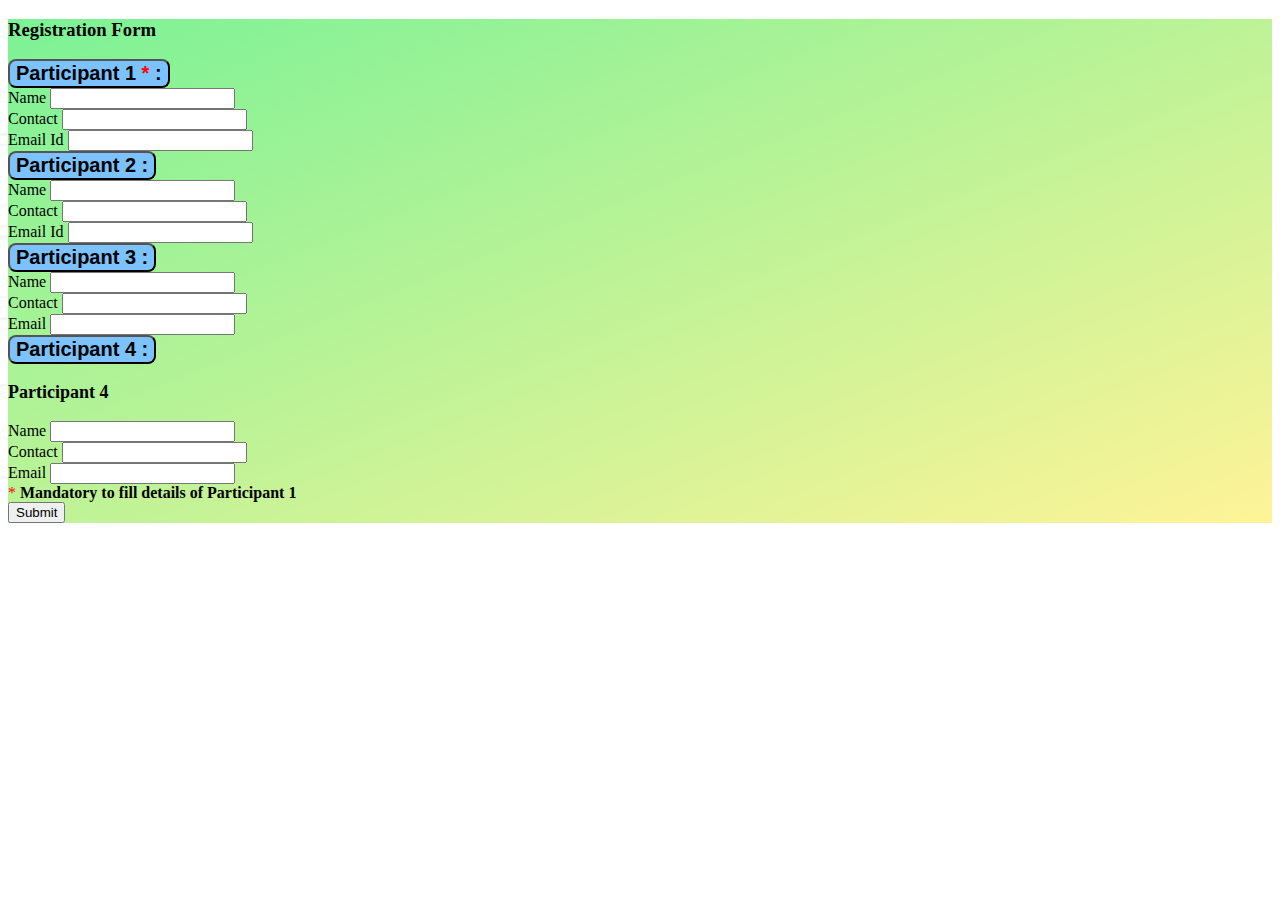
<file: Registration.html>
<!doctype html>
<html lang="en">
  <head>
    <meta charset="utf-8">
    <meta name="viewport" content="width=device-width, initial-scale=1">
    <title>Registration Form</title>
    <link href="https://cdn.jsdelivr.net/npm/bootstrap@5.2.3/dist/css/bootstrap.min.css" rel="stylesheet" integrity="sha384-rbsA2VBKQhggwzxH7pPCaAqO46MgnOM80zW1RWuH61DGLwZJEdK2Kadq2F9CUG65" crossorigin="anonymous">
   

  <!-- Fevicon  -->

  <link rel="apple-touch-icon" sizes="180x180" href="https://raw.githubusercontent.com/Himanshi62/AAKAAR/main/aakar-website/static/img/apple-touch-icon.png">
  <link rel="icon" type="image/png" sizes="32x32" href="https://raw.githubusercontent.com/Himanshi62/AAKAAR/main/aakar-website/static/img/favicon-32x32.png">
  <link rel="icon" type="image/png" sizes="16x16" href="https://raw.githubusercontent.com/Himanshi62/AAKAAR/main/aakar-website/static/img/favicon-16x16.png">
  <link rel="manifest" href="/site.webmanifest">
  <meta name="msapplication-TileColor" content="#da532c">
  <meta name="theme-color" content="#ffffff">


   <style>
        .gradient-custom {
/* fallback for old browsers */
background: #a8e6ff;

/* Chrome 10-25, Safari 5.1-6 */
background: -webkit-linear-gradient(to bottom right, rgb(75, 231, 255), rgb(0, 197, 246));

/* W3C, IE 10+/ Edge, Firefox 16+, Chrome 26+, Opera 12+, Safari 7+ */
background: linear-gradient(to bottom right, rgb(31 233 76 / 59%), rgb(255 234 70 / 56%))
}



.card-registration .select-input.form-control[readonly]:not([disabled]) {
font-size: 1rem;
line-height: 2.15;
padding-left: .75em;
padding-right: .75em;
}
.card-registration .select-arrow {
top: 13px;
}
.toggle_class{
    font-weight: 700;font-size: 20px;color: black;background-color: rgb(124, 194, 255);border-radius: 0.5rem;
}
.toggle_class:hover{
    background-color: rgb(1, 123, 255);
    color: black;
}
    </style>
  </head>
  <body>
    

    
<section class="vh-120 gradient-custom">
    <div class="container py-5 h-100">
      <div class="row justify-content-center align-items-center h-100">
        <div class="col-12 col-lg-9 col-xl-7">
          <div class="card shadow-2-strong card-registration" style="border-radius: 15px;">
            <div class="card-body p-4 p-md-5">
              <h3 class="mb-4 pb-2 pb-md-0 mb-md-5">Registration Form</h3>
              <form method="post" action="registered"><input type="hidden" name="csrfmiddlewaretoken" value="JoI2ocN3eSbf47713mQDwGFc3Id2kSIMm3FPVNBYuGIG81G0YkD3pcQbwMNT61Xc">

              

                 <!-- <div style="justify-content:center;">
                   <button class="toggle_class"  >Participant 1 ::</button>

                 </div> -->
                 
                 <div class="container my-2 d-grid gap-2">

                      <button class="btn btn-primary toggle_class" type="button" data-bs-toggle="collapse" data-bs-target="#collapseExample" aria-expanded="false" aria-controls="collapseExample">
                        Participant 1 <span style="color: red;">*</span> :
                      </button>
                 </div>
                  <div class="collapse  show" id="collapseExample">
                    <div class="card card-body">
                        <div class="row "  >
                            <!-- <p style="font-weight: 700;font-size: 18px;"> Participant 1</p> -->
                          <div class="col-md-4 mb-4 " >
          
                            <div class="form-outline">
                                <label class="form-label" for="firstName">Name</label>
                              <input type="text" id="firstName" class="form-control form-control-lg" name="part1" required />
                            </div>
          
                          </div>
                          <div class="col-md-4 mb-4">
          
                            <div class="form-outline">
                                <label class="form-label" for="lastName">Contact</label>
                              <input type="tel" id="lastName" class="form-control form-control-lg" name="contact1" required />
                            </div>
          
                          </div>
        
                          <div class="col-md-4 mb-4">
          
                            <div class="form-outline">
                                <label class="form-label" for="email">Email Id</label>
                              <input type="email" id="email" class="form-control form-control-lg" name="email1" required />
                            </div>
          
                          </div>
                        </div>

                    </div>
                  </div>


                  <div class="container my-2 d-grid gap-2">

                    <button class="btn btn-primary toggle_class" type="button" data-bs-toggle="collapse" data-bs-target="#collapseExample1" aria-expanded="false" aria-controls="collapseExample">
                      Participant 2 : 
                    </button>
               </div>
                  
              
                <div class="collapse" id="collapseExample1">
                <div class="card card-body">
                <div class="row">
                  <div class="col-md-4 mb-4">
  
                    <div class="form-outline">
                        <label class="form-label" for="firstName1">Name</label>
                      <input type="text" id="firstName1" class="form-control form-control-lg" name="part2" />
                    </div>
  
                  </div>
                  <div class="col-md-4 mb-4">
  
                    <div class="form-outline">
                        <label class="form-label" for="lastName1">Contact</label>
                      <input type="tel" id="lastName1" class="form-control form-control-lg" name="contact2"/>
                    </div>
  
                  </div>

                  <div class="col-md-4 mb-4">
  
                    <div class="form-outline">
                        <label class="form-label" for="email1">Email Id</label>
                      <input type="email" id="email1" class="form-control form-control-lg" name="email2" />
                    </div>
  
                  </div>
                </div>
                </div>
                </div>


                <div class="container my-2 d-grid gap-2">

                    <button class="btn btn-primary toggle_class" type="button" data-bs-toggle="collapse" data-bs-target="#collapseExample2" aria-expanded="false" aria-controls="collapseExample">
                      Participant 3 : 
                    </button>
               </div>
                  
              
                <div class="collapse" id="collapseExample2">
                <div class="card card-body">

                <div class="row">
                  <div class="col-md-4 mb-4">
  
                    <div class="form-outline">
                        <label class="form-label" for="firstName3">Name</label>
                      <input type="text" id="firstName3" class="form-control form-control-lg" name="part3" />
                    </div>
  
                  </div>
                  <div class="col-md-4 mb-4">
  
                    <div class="form-outline">
                        <label class="form-label" for="lastName3">Contact</label>
                      <input type="tel" id="lastName3" class="form-control form-control-lg" name="contact3" />
                    </div>
  
                  </div>

                  <div class="col-md-4 mb-4">
  
                    <div class="form-outline">
                        <label class="form-label" for="email3">Email</label>
                      <input type="email" id="email3" class="form-control form-control-lg" name="email3" />
                    </div>
  
                  </div>
                </div>
                </div>
                </div>


                <div class="container my-2 d-grid gap-2">

                    <button class="btn btn-primary toggle_class" type="button" data-bs-toggle="collapse" data-bs-target="#collapseExample3" aria-expanded="false" aria-controls="collapseExample">
                      Participant 4 : 
                    </button>
               </div>
              
                <div class="collapse" id="collapseExample3">
                <div class="card card-body">
                <div class="row">
                    <p style="font-weight: 700;font-size: 18px;"> Participant 4</p>
                  <div class="col-md-4 mb-4">
  
                    <div class="form-outline">
                        <label class="form-label" for="firstName4">Name</label>
                      <input type="text" id="firstName4" class="form-control form-control-lg" name="part4" />
                    </div>
  
                  </div>
                  <div class="col-md-4 mb-4">
  
                    <div class="form-outline">
                        <label class="form-label" for="lastName4">Contact</label>
                      <input type="tel" id="lastName4" class="form-control form-control-lg" name="contact4" />
                    </div>
  
                  </div>

                  <div class="col-md-4 mb-4">
  
                    <div class="form-outline">
                        <label class="form-label" for="email4">Email</label>
                      <input type="email" id="email3" class="form-control form-control-lg" name="email4" />
                    </div>
  
                  </div>
                </div>
                </div>
                </div>
  
                
                  


  
                <!-- <div class="row">
                  
                  <div class="col-md-6 mb-4 pb-2">
  
                    <div class="form-outline">
                        <label class="form-label" for="phoneNumber">Referral Id</label>
                        <input type="text" id="phoneNumber" class="form-control form-control-lg" name="ref" />
                    </div>
  
                  </div>
                </div> -->

                <span style="color: red;">*</span><p style="display: inline;"><strong> Mandatory to fill details of Participant 1</strong></p>
  
                
  
                <div class="mt-4 pt-2">
                  <input class="btn btn-primary btn-lg" type="submit" value="Submit" />
                </div>
  
              </form>
            </div>
          </div>
        </div>
      </div>
    </div>
  </section>
    <script src="https://cdn.jsdelivr.net/npm/bootstrap@5.2.3/dist/js/bootstrap.bundle.min.js" integrity="sha384-kenU1KFdBIe4zVF0s0G1M5b4hcpxyD9F7jL+jjXkk+Q2h455rYXK/7HAuoJl+0I4" crossorigin="anonymous"></script>
  </body>
</html>
</file>
<file: styles.css>
.topic ul li{
    font-size: 20px;
}


html,
body {
  width: 100%;
  height: 100%;
  margin: 0;
  padding: 0;
  font-family: "Helvetica", sans-serif;
}

.Race{
  margin-bottom: 15%;
}
.abc{
font-size: 1.8vw;
background-color: rgb(208, 248, 234);
border-style: none;
border-radius: 7px;
box-shadow: 10px 10px 5px lightblue;
padding: 10px;
text-shadow: 0 0 1px #FF0000;
text-transform: uppercase;
}
img {
  max-width: 100%;
}
.slider-container {
  height: 100%;
  width: 100%;
  position: relative;
  overflow: hidden;
  text-align: center;
}
.menu {
  position: absolute;
  left: 0;
  z-index: 900;
  width: 100%;
  bottom: 0;
}
.menu label {
  cursor: pointer;
  display: inline-block;
  width: 16px;
  height: 16px;
  background: #fff;
  border-radius: 50px;
  margin: 0 0.2em 1em;
}
.menu label:hover,
.menu label:focus {
  background: #1c87c9;
}
.slide {
  width: 100%;
  height: 100%;
  position: absolute;
  top: 0;
  left: 100%;
  z-index: 10;
  padding: 8em 1em 0;
  background-size: cover;
  background-position: 50% 50%;
  transition: left 0s 0.75s;
}
[id^="slide"]:checked + .slide {
  left: 0;
  z-index: 100;
  transition: left 0.65s ease-out;
}
.slide-1 {
  background-image: url("HIT.png");
}
.slide-2 {
  background-image: url("1.jpg");
}
.slide-3 {
  background-image: url("2.jpg");
}
.slide-4 {
  background-image: url("3.jpg");
}
  .slide-5 {
  background-image: url("4.jpg");
}


.animate-charcter
{
   text-transform: uppercase;
  background-image: linear-gradient(
    -225deg,
    #231557 0%,
    #44107a 29%,
    #ff1361 67%,
    #fff800 100%
  );
  background-size: auto auto;
  background-clip: border-box;
  background-size: 200% auto;
  color: #fff;
  background-clip: text;
  text-fill-color: transparent;
  -webkit-background-clip: text;
  -webkit-text-fill-color: transparent;
  animation: textclip 4s linear infinite;
  display: inline-block;
      font-size: 12vw;
}

@keyframes textclip {
  to {
    background-position: 200% center;
  }
}

.list-header{
  background-color: #b6f6e0;
  
}

.topic-list li{
  list-style: none;
  background-color: rgb(217, 248, 245);
  margin-left: 1.2rem;
  padding: 0.3rem;
  font-weight: 700;
  color: #00087fbd;

}

.topics{
  color: #11086f;
  font-style: italic;
  
}

.topics ul{
  padding: 0.6rem;
    
}
</file>
